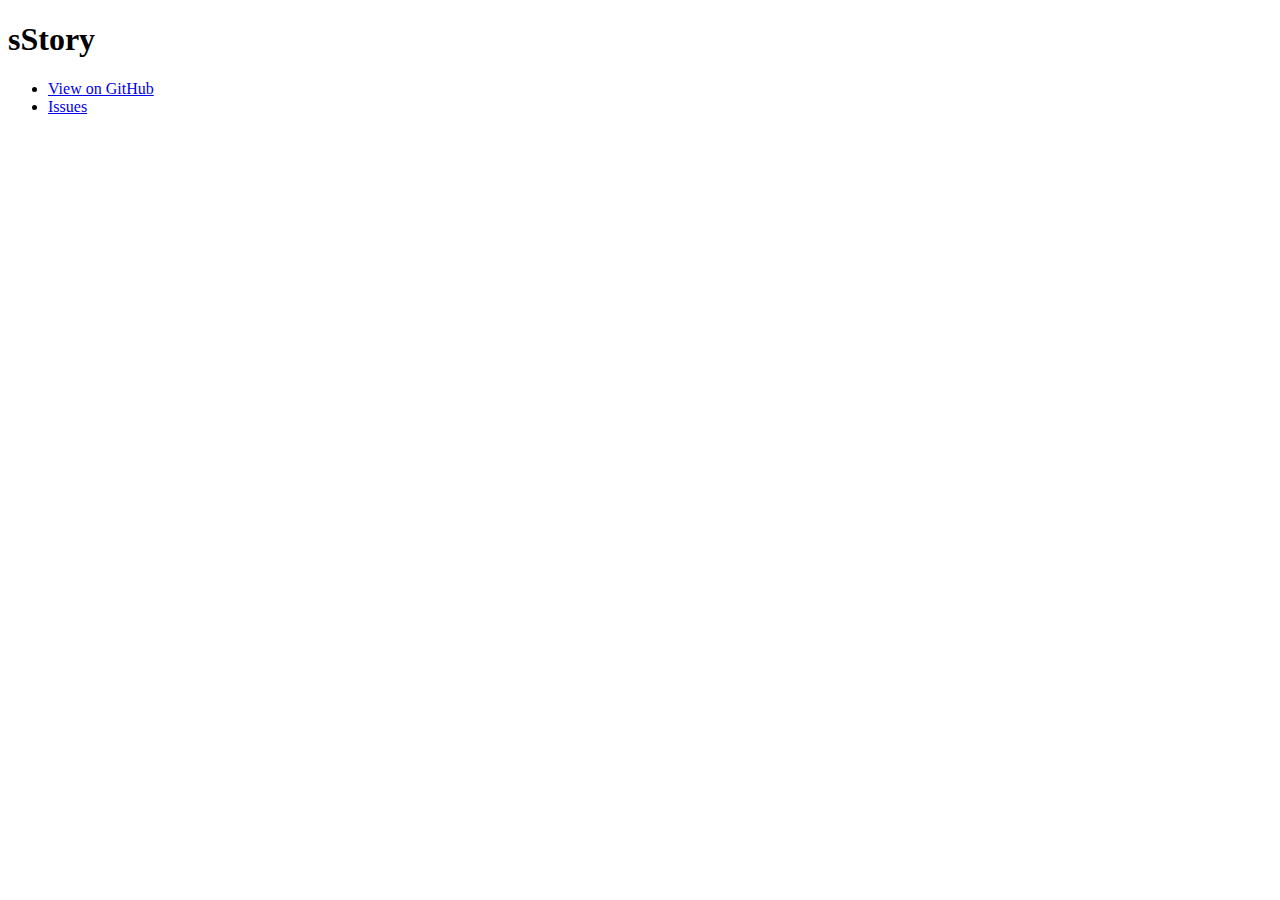
<file: documentation/index.html>
<!doctype html>
<html>
<head>
  <meta charset='utf-8'>
  <meta http-equiv="X-UA-Compatible" content="IE=edge,chrome=1">
  <meta name="viewport" content="width=device-width">

  <title>sStory</title>

  <!-- Flatdoc -->
  <script src="http://ajax.googleapis.com/ajax/libs/jquery/1.9.1/jquery.min.js"></script>
  <script src='http://rstacruz.github.io/flatdoc/v/0.8.0/legacy.js'></script>
  <script src='http://rstacruz.github.io/flatdoc/v/0.8.0/flatdoc.js'></script>

  <!-- Flatdoc theme -->
  <link  href='http://rstacruz.github.io/flatdoc/v/0.8.0/theme-white/style.css' rel='stylesheet'>
  <script src='http://rstacruz.github.io/flatdoc/v/0.8.0/theme-white/script.js'></script>

  <!-- Meta -->
  <meta content="sStory" property="og:title">
  <meta content="Helping make beautiful magazine-style mini-sites" name="description">

  <style type="text/css">
  img {

    max-width: 100%;
  }

  </style>

  <!-- Initializer -->
  <script>
    Flatdoc.run({
      fetcher: Flatdoc.file('../README.md')
    });
  </script>
</head>
<body role='flatdoc'>

  <div class='header'>
    <div class='left'>
      <h1>sStory</h1>
      <ul>
        <li><a href='https://github.com/ejfox/sStory'>View on GitHub</a></li>
        <li><a href='https://github.com/ejfox/sStory/issues'>Issues</a></li>
      </ul>
    </div>
    <div class='right'>
      <!-- GitHub buttons: see http://ghbtns.com -->
      <iframe src="http://ghbtns.com/github-btn.html?user=ejfox&amp;repo=sStory&amp;type=watch&amp;count=true" allowtransparency="true" frameborder="0" scrolling="0" width="110" height="20"></iframe>
    </div>
  </div>

  <div class='content-root'>
    <div class='menubar'>
      <div class='menu section' role='flatdoc-menu'></div>
    </div>
    <div role='flatdoc-content' class='content'></div>
  </div>

</body>
</html>
</file>
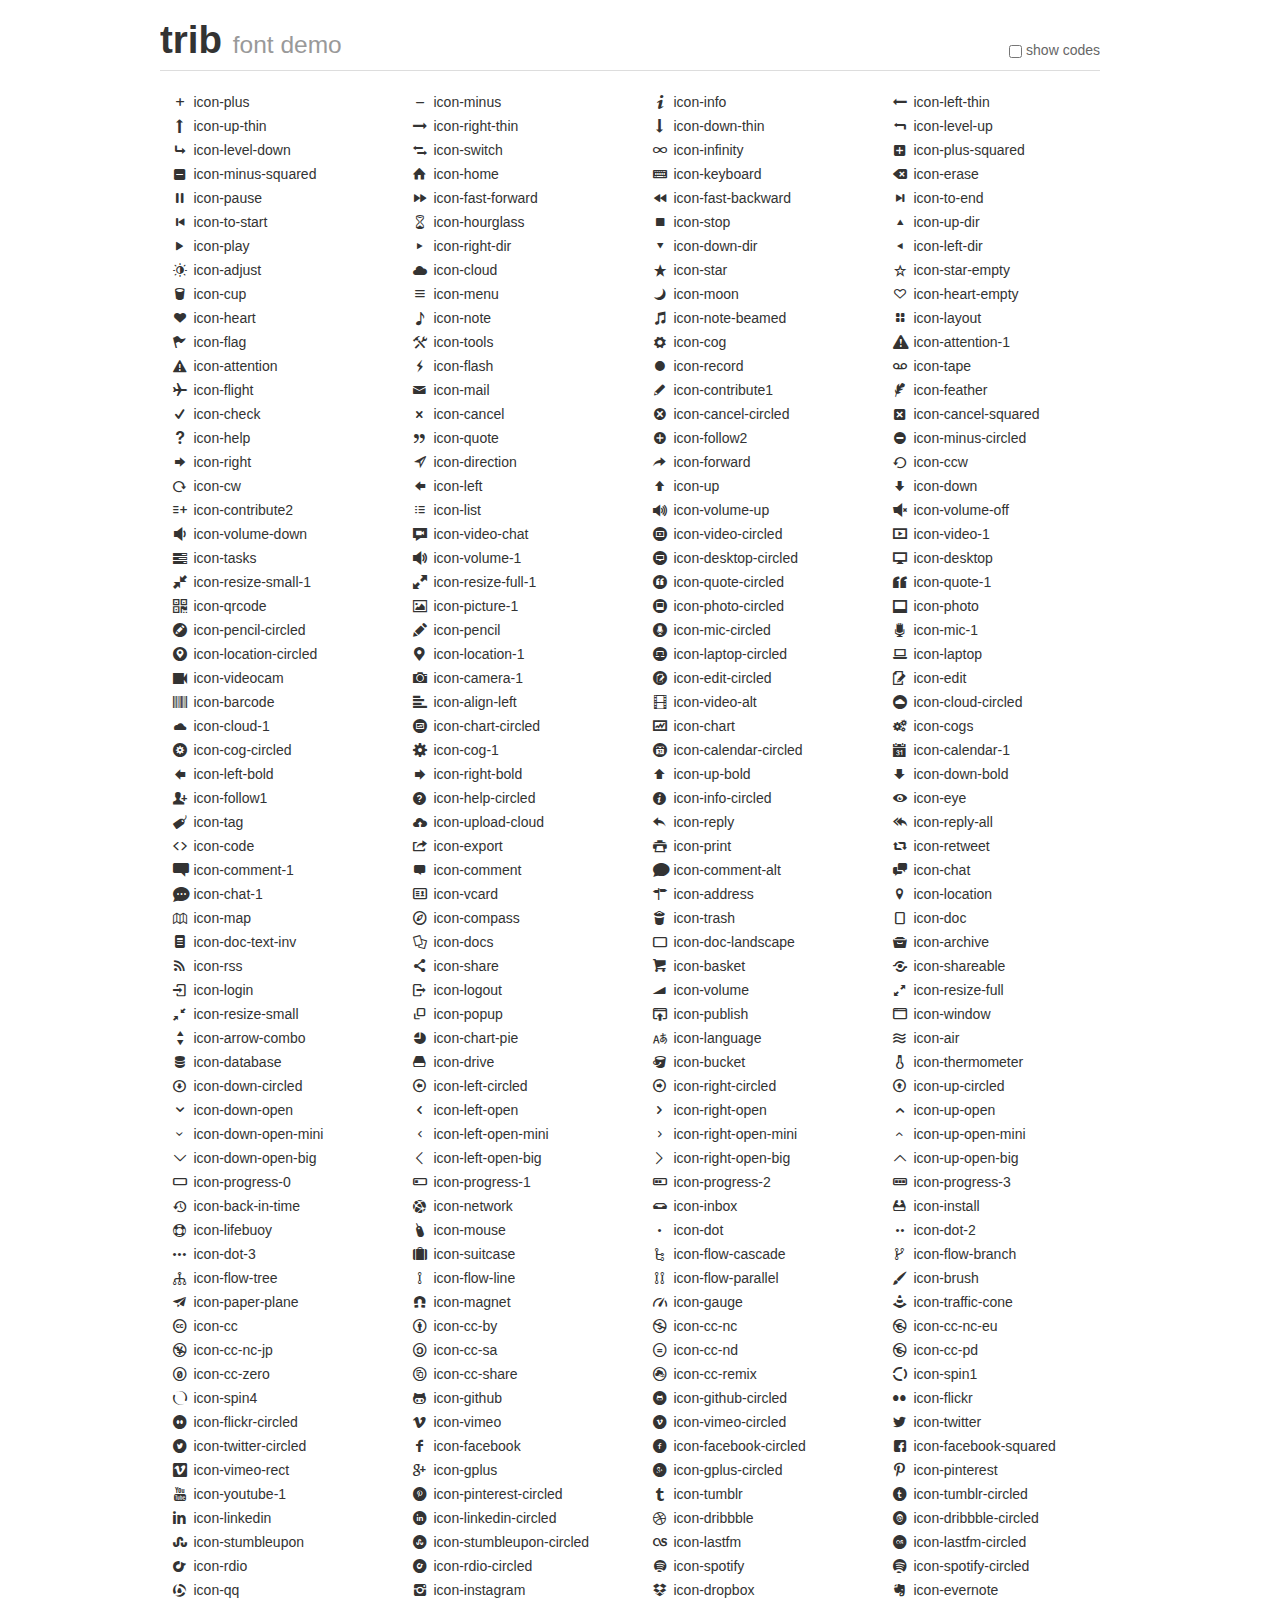
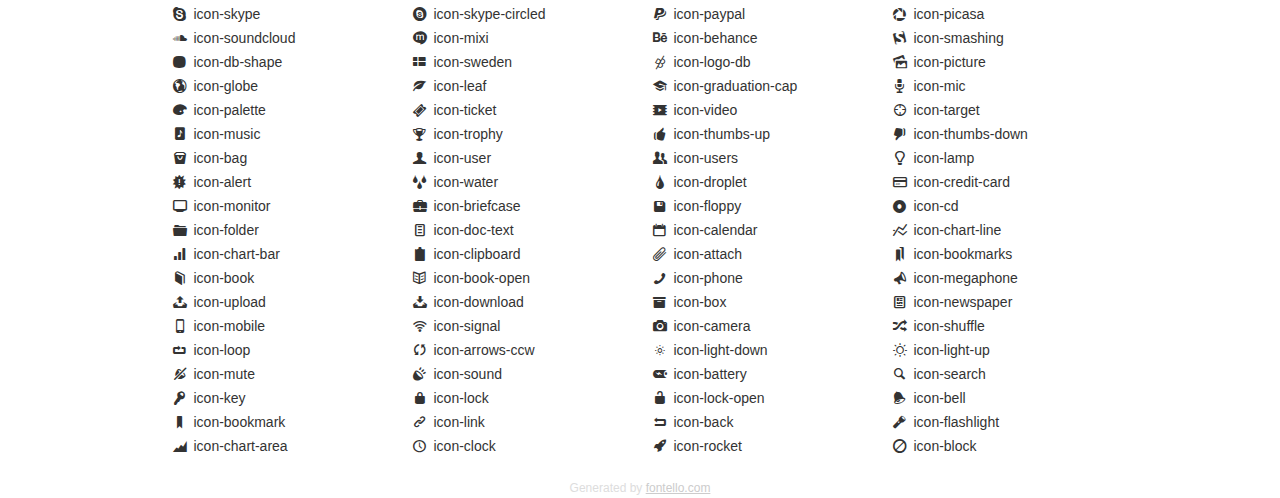
<file: demo.html>
<!DOCTYPE html>
<html>
  <head><!--[if lt IE 9]>
    <script src="http://html5shim.googlecode.com/svn/trunk/html5.js"></script><![endif]-->
    <meta charset="UTF-8"><style type="text/css">/*
 * Bootstrap v2.2.1
 *
 * Copyright 2012 Twitter, Inc
 * Licensed under the Apache License v2.0
 * http://www.apache.org/licenses/LICENSE-2.0
 *
 * Designed and built with all the love in the world @twitter by @mdo and @fat.
 */
.clearfix {
  *zoom: 1;
}
.clearfix:before,
.clearfix:after {
  display: table;
  content: "";
  line-height: 0;
}
.clearfix:after {
  clear: both;
}
html {
  font-size: 100%;
  -webkit-text-size-adjust: 100%;
  -ms-text-size-adjust: 100%;
}
a:focus {
  outline: thin dotted #333;
  outline: 5px auto -webkit-focus-ring-color;
  outline-offset: -2px;
}
a:hover,
a:active {
  outline: 0;
}
button,
input,
select,
textarea {
  margin: 0;
  font-size: 100%;
  vertical-align: middle;
}
button,
input {
  *overflow: visible;
  line-height: normal;
}
button::-moz-focus-inner,
input::-moz-focus-inner {
  padding: 0;
  border: 0;
}
body {
  margin: 0;
  font-family: "Helvetica Neue", Helvetica, Arial, sans-serif;
  font-size: 14px;
  line-height: 20px;
  color: #333;
  background-color: #fff;
}
a {
  color: #08c;
  text-decoration: none;
}
a:hover {
  color: #005580;
  text-decoration: underline;
}
.row {
  margin-left: -20px;
  *zoom: 1;
}
.row:before,
.row:after {
  display: table;
  content: "";
  line-height: 0;
}
.row:after {
  clear: both;
}
[class*="span"] {
  float: left;
  min-height: 1px;
  margin-left: 20px;
}
.container,
.navbar-static-top .container,
.navbar-fixed-top .container,
.navbar-fixed-bottom .container {
  width: 940px;
}
.span12 {
  width: 940px;
}
.span11 {
  width: 860px;
}
.span10 {
  width: 780px;
}
.span9 {
  width: 700px;
}
.span8 {
  width: 620px;
}
.span7 {
  width: 540px;
}
.span6 {
  width: 460px;
}
.span5 {
  width: 380px;
}
.span4 {
  width: 300px;
}
.span3 {
  width: 220px;
}
.span2 {
  width: 140px;
}
.span1 {
  width: 60px;
}
[class*="span"].pull-right,
.row-fluid [class*="span"].pull-right {
  float: right;
}
.container {
  margin-right: auto;
  margin-left: auto;
  *zoom: 1;
}
.container:before,
.container:after {
  display: table;
  content: "";
  line-height: 0;
}
.container:after {
  clear: both;
}
p {
  margin: 0 0 10px;
}
.lead {
  margin-bottom: 20px;
  font-size: 21px;
  font-weight: 200;
  line-height: 30px;
}
small {
  font-size: 85%;
}
h1 {
  margin: 10px 0;
  font-family: inherit;
  font-weight: bold;
  line-height: 20px;
  color: inherit;
  text-rendering: optimizelegibility;
}
h1 small {
  font-weight: normal;
  line-height: 1;
  color: #999;
}
h1 {
  line-height: 40px;
}
h1 {
  font-size: 38.5px;
}
h1 small {
  font-size: 24.5px;
}
body {
  margin-top: 90px;
}
.header {
  position: fixed;
  top: 0;
  left: 50%;
  margin-left: -480px;
  background-color: #fff;
  border-bottom: 1px solid #ddd;
  padding-top: 10px;
  z-index: 10;
}
.footer {
  color: #ddd;
  font-size: 12px;
  text-align: center;
  margin-top: 20px;
}
.footer a {
  color: #ccc;
  text-decoration: underline;
}
.the-icons {
  font-size: 14px;
  line-height: 24px;
}
.switch {
  position: absolute;
  right: 0;
  bottom: 10px;
  color: #666;
}
.switch input {
  margin-right: 0.3em;
}
.codesOn .i-name {
  display: none;
}
.codesOn .i-code {
  display: inline;
}
.i-code {
  display: none;
}
</style>
    <link rel="stylesheet" href="css/trib.css">
    <link rel="stylesheet" href="css/animation.css"><!--[if IE 7]>
    <link rel="stylesheet" href="css/trib-ie7.css"><![endif]-->
    <script>
      function toggleCodes(on) {
        var obj = document.getElementById('icons');
        
        if (on) {
          obj.className += ' codesOn';
        } else {
          obj.className = obj.className.replace(' codesOn', '');
        }
      }
      
    </script>
  </head>
  <body>
    <div class="container header">
      <h1>
        trib
         <small>font demo</small>
      </h1>
      <label class="switch">
        <input type="checkbox" onclick="toggleCodes(this.checked)">show codes
      </label>
    </div>
    <div id="icons" class="container">
      <div class="row">
        <div title="Code: 0x2b" class="the-icons span3"><i class="icon-plus"></i> <span class="i-name">icon-plus</span><span class="i-code">0x2b</span></div>
        <div title="Code: 0x2d" class="the-icons span3"><i class="icon-minus"></i> <span class="i-name">icon-minus</span><span class="i-code">0x2d</span></div>
        <div title="Code: 0x2139" class="the-icons span3"><i class="icon-info"></i> <span class="i-name">icon-info</span><span class="i-code">0x2139</span></div>
        <div title="Code: 0x2190" class="the-icons span3"><i class="icon-left-thin"></i> <span class="i-name">icon-left-thin</span><span class="i-code">0x2190</span></div>
      </div>
      <div class="row">
        <div title="Code: 0x2191" class="the-icons span3"><i class="icon-up-thin"></i> <span class="i-name">icon-up-thin</span><span class="i-code">0x2191</span></div>
        <div title="Code: 0x2192" class="the-icons span3"><i class="icon-right-thin"></i> <span class="i-name">icon-right-thin</span><span class="i-code">0x2192</span></div>
        <div title="Code: 0x2193" class="the-icons span3"><i class="icon-down-thin"></i> <span class="i-name">icon-down-thin</span><span class="i-code">0x2193</span></div>
        <div title="Code: 0x21b0" class="the-icons span3"><i class="icon-level-up"></i> <span class="i-name">icon-level-up</span><span class="i-code">0x21b0</span></div>
      </div>
      <div class="row">
        <div title="Code: 0x21b3" class="the-icons span3"><i class="icon-level-down"></i> <span class="i-name">icon-level-down</span><span class="i-code">0x21b3</span></div>
        <div title="Code: 0x21c6" class="the-icons span3"><i class="icon-switch"></i> <span class="i-name">icon-switch</span><span class="i-code">0x21c6</span></div>
        <div title="Code: 0x221e" class="the-icons span3"><i class="icon-infinity"></i> <span class="i-name">icon-infinity</span><span class="i-code">0x221e</span></div>
        <div title="Code: 0x229e" class="the-icons span3"><i class="icon-plus-squared"></i> <span class="i-name">icon-plus-squared</span><span class="i-code">0x229e</span></div>
      </div>
      <div class="row">
        <div title="Code: 0x229f" class="the-icons span3"><i class="icon-minus-squared"></i> <span class="i-name">icon-minus-squared</span><span class="i-code">0x229f</span></div>
        <div title="Code: 0x2302" class="the-icons span3"><i class="icon-home"></i> <span class="i-name">icon-home</span><span class="i-code">0x2302</span></div>
        <div title="Code: 0x2328" class="the-icons span3"><i class="icon-keyboard"></i> <span class="i-name">icon-keyboard</span><span class="i-code">0x2328</span></div>
        <div title="Code: 0x232b" class="the-icons span3"><i class="icon-erase"></i> <span class="i-name">icon-erase</span><span class="i-code">0x232b</span></div>
      </div>
      <div class="row">
        <div title="Code: 0x2389" class="the-icons span3"><i class="icon-pause"></i> <span class="i-name">icon-pause</span><span class="i-code">0x2389</span></div>
        <div title="Code: 0x23e9" class="the-icons span3"><i class="icon-fast-forward"></i> <span class="i-name">icon-fast-forward</span><span class="i-code">0x23e9</span></div>
        <div title="Code: 0x23ea" class="the-icons span3"><i class="icon-fast-backward"></i> <span class="i-name">icon-fast-backward</span><span class="i-code">0x23ea</span></div>
        <div title="Code: 0x23ed" class="the-icons span3"><i class="icon-to-end"></i> <span class="i-name">icon-to-end</span><span class="i-code">0x23ed</span></div>
      </div>
      <div class="row">
        <div title="Code: 0x23ee" class="the-icons span3"><i class="icon-to-start"></i> <span class="i-name">icon-to-start</span><span class="i-code">0x23ee</span></div>
        <div title="Code: 0x23f3" class="the-icons span3"><i class="icon-hourglass"></i> <span class="i-name">icon-hourglass</span><span class="i-code">0x23f3</span></div>
        <div title="Code: 0x25a0" class="the-icons span3"><i class="icon-stop"></i> <span class="i-name">icon-stop</span><span class="i-code">0x25a0</span></div>
        <div title="Code: 0x25b4" class="the-icons span3"><i class="icon-up-dir"></i> <span class="i-name">icon-up-dir</span><span class="i-code">0x25b4</span></div>
      </div>
      <div class="row">
        <div title="Code: 0x25b6" class="the-icons span3"><i class="icon-play"></i> <span class="i-name">icon-play</span><span class="i-code">0x25b6</span></div>
        <div title="Code: 0x25b8" class="the-icons span3"><i class="icon-right-dir"></i> <span class="i-name">icon-right-dir</span><span class="i-code">0x25b8</span></div>
        <div title="Code: 0x25be" class="the-icons span3"><i class="icon-down-dir"></i> <span class="i-name">icon-down-dir</span><span class="i-code">0x25be</span></div>
        <div title="Code: 0x25c2" class="the-icons span3"><i class="icon-left-dir"></i> <span class="i-name">icon-left-dir</span><span class="i-code">0x25c2</span></div>
      </div>
      <div class="row">
        <div title="Code: 0x25d1" class="the-icons span3"><i class="icon-adjust"></i> <span class="i-name">icon-adjust</span><span class="i-code">0x25d1</span></div>
        <div title="Code: 0x2601" class="the-icons span3"><i class="icon-cloud"></i> <span class="i-name">icon-cloud</span><span class="i-code">0x2601</span></div>
        <div title="Code: 0x2605" class="the-icons span3"><i class="icon-star"></i> <span class="i-name">icon-star</span><span class="i-code">0x2605</span></div>
        <div title="Code: 0x2606" class="the-icons span3"><i class="icon-star-empty"></i> <span class="i-name">icon-star-empty</span><span class="i-code">0x2606</span></div>
      </div>
      <div class="row">
        <div title="Code: 0x2615" class="the-icons span3"><i class="icon-cup"></i> <span class="i-name">icon-cup</span><span class="i-code">0x2615</span></div>
        <div title="Code: 0x2630" class="the-icons span3"><i class="icon-menu"></i> <span class="i-name">icon-menu</span><span class="i-code">0x2630</span></div>
        <div title="Code: 0x263d" class="the-icons span3"><i class="icon-moon"></i> <span class="i-name">icon-moon</span><span class="i-code">0x263d</span></div>
        <div title="Code: 0x2661" class="the-icons span3"><i class="icon-heart-empty"></i> <span class="i-name">icon-heart-empty</span><span class="i-code">0x2661</span></div>
      </div>
      <div class="row">
        <div title="Code: 0x2665" class="the-icons span3"><i class="icon-heart"></i> <span class="i-name">icon-heart</span><span class="i-code">0x2665</span></div>
        <div title="Code: 0x266a" class="the-icons span3"><i class="icon-note"></i> <span class="i-name">icon-note</span><span class="i-code">0x266a</span></div>
        <div title="Code: 0x266b" class="the-icons span3"><i class="icon-note-beamed"></i> <span class="i-name">icon-note-beamed</span><span class="i-code">0x266b</span></div>
        <div title="Code: 0x268f" class="the-icons span3"><i class="icon-layout"></i> <span class="i-name">icon-layout</span><span class="i-code">0x268f</span></div>
      </div>
      <div class="row">
        <div title="Code: 0x2691" class="the-icons span3"><i class="icon-flag"></i> <span class="i-name">icon-flag</span><span class="i-code">0x2691</span></div>
        <div title="Code: 0x2692" class="the-icons span3"><i class="icon-tools"></i> <span class="i-name">icon-tools</span><span class="i-code">0x2692</span></div>
        <div title="Code: 0x2699" class="the-icons span3"><i class="icon-cog"></i> <span class="i-name">icon-cog</span><span class="i-code">0x2699</span></div>
        <div title="Code: 0xe831" class="the-icons span3"><i class="icon-attention-1"></i> <span class="i-name">icon-attention-1</span><span class="i-code">0xe831</span></div>
      </div>
      <div class="row">
        <div title="Code: 0x26a0" class="the-icons span3"><i class="icon-attention"></i> <span class="i-name">icon-attention</span><span class="i-code">0x26a0</span></div>
        <div title="Code: 0x26a1" class="the-icons span3"><i class="icon-flash"></i> <span class="i-name">icon-flash</span><span class="i-code">0x26a1</span></div>
        <div title="Code: 0x26ab" class="the-icons span3"><i class="icon-record"></i> <span class="i-name">icon-record</span><span class="i-code">0x26ab</span></div>
        <div title="Code: 0x2707" class="the-icons span3"><i class="icon-tape"></i> <span class="i-name">icon-tape</span><span class="i-code">0x2707</span></div>
      </div>
      <div class="row">
        <div title="Code: 0x2708" class="the-icons span3"><i class="icon-flight"></i> <span class="i-name">icon-flight</span><span class="i-code">0x2708</span></div>
        <div title="Code: 0x2709" class="the-icons span3"><i class="icon-mail"></i> <span class="i-name">icon-mail</span><span class="i-code">0x2709</span></div>
        <div title="Code: 0x270e" class="the-icons span3"><i class="icon-contribute1"></i> <span class="i-name">icon-contribute1</span><span class="i-code">0x270e</span></div>
        <div title="Code: 0x2712" class="the-icons span3"><i class="icon-feather"></i> <span class="i-name">icon-feather</span><span class="i-code">0x2712</span></div>
      </div>
      <div class="row">
        <div title="Code: 0x2713" class="the-icons span3"><i class="icon-check"></i> <span class="i-name">icon-check</span><span class="i-code">0x2713</span></div>
        <div title="Code: 0x2715" class="the-icons span3"><i class="icon-cancel"></i> <span class="i-name">icon-cancel</span><span class="i-code">0x2715</span></div>
        <div title="Code: 0x2716" class="the-icons span3"><i class="icon-cancel-circled"></i> <span class="i-name">icon-cancel-circled</span><span class="i-code">0x2716</span></div>
        <div title="Code: 0x274e" class="the-icons span3"><i class="icon-cancel-squared"></i> <span class="i-name">icon-cancel-squared</span><span class="i-code">0x274e</span></div>
      </div>
      <div class="row">
        <div title="Code: 0x2753" class="the-icons span3"><i class="icon-help"></i> <span class="i-name">icon-help</span><span class="i-code">0x2753</span></div>
        <div title="Code: 0x275e" class="the-icons span3"><i class="icon-quote"></i> <span class="i-name">icon-quote</span><span class="i-code">0x275e</span></div>
        <div title="Code: 0x2795" class="the-icons span3"><i class="icon-follow2"></i> <span class="i-name">icon-follow2</span><span class="i-code">0x2795</span></div>
        <div title="Code: 0x2796" class="the-icons span3"><i class="icon-minus-circled"></i> <span class="i-name">icon-minus-circled</span><span class="i-code">0x2796</span></div>
      </div>
      <div class="row">
        <div title="Code: 0x27a1" class="the-icons span3"><i class="icon-right"></i> <span class="i-name">icon-right</span><span class="i-code">0x27a1</span></div>
        <div title="Code: 0x27a2" class="the-icons span3"><i class="icon-direction"></i> <span class="i-name">icon-direction</span><span class="i-code">0x27a2</span></div>
        <div title="Code: 0x27a6" class="the-icons span3"><i class="icon-forward"></i> <span class="i-name">icon-forward</span><span class="i-code">0x27a6</span></div>
        <div title="Code: 0x27f2" class="the-icons span3"><i class="icon-ccw"></i> <span class="i-name">icon-ccw</span><span class="i-code">0x27f2</span></div>
      </div>
      <div class="row">
        <div title="Code: 0x27f3" class="the-icons span3"><i class="icon-cw"></i> <span class="i-name">icon-cw</span><span class="i-code">0x27f3</span></div>
        <div title="Code: 0x2b05" class="the-icons span3"><i class="icon-left"></i> <span class="i-name">icon-left</span><span class="i-code">0x2b05</span></div>
        <div title="Code: 0x2b06" class="the-icons span3"><i class="icon-up"></i> <span class="i-name">icon-up</span><span class="i-code">0x2b06</span></div>
        <div title="Code: 0x2b07" class="the-icons span3"><i class="icon-down"></i> <span class="i-name">icon-down</span><span class="i-code">0x2b07</span></div>
      </div>
      <div class="row">
        <div title="Code: 0xe003" class="the-icons span3"><i class="icon-contribute2"></i> <span class="i-name">icon-contribute2</span><span class="i-code">0xe003</span></div>
        <div title="Code: 0xe005" class="the-icons span3"><i class="icon-list"></i> <span class="i-name">icon-list</span><span class="i-code">0xe005</span></div>
        <div title="Code: 0xe814" class="the-icons span3"><i class="icon-volume-up"></i> <span class="i-name">icon-volume-up</span><span class="i-code">0xe814</span></div>
        <div title="Code: 0xe815" class="the-icons span3"><i class="icon-volume-off"></i> <span class="i-name">icon-volume-off</span><span class="i-code">0xe815</span></div>
      </div>
      <div class="row">
        <div title="Code: 0xe812" class="the-icons span3"><i class="icon-volume-down"></i> <span class="i-name">icon-volume-down</span><span class="i-code">0xe812</span></div>
        <div title="Code: 0xe806" class="the-icons span3"><i class="icon-video-chat"></i> <span class="i-name">icon-video-chat</span><span class="i-code">0xe806</span></div>
        <div title="Code: 0xe803" class="the-icons span3"><i class="icon-video-circled"></i> <span class="i-name">icon-video-circled</span><span class="i-code">0xe803</span></div>
        <div title="Code: 0xe802" class="the-icons span3"><i class="icon-video-1"></i> <span class="i-name">icon-video-1</span><span class="i-code">0xe802</span></div>
      </div>
      <div class="row">
        <div title="Code: 0xe81a" class="the-icons span3"><i class="icon-tasks"></i> <span class="i-name">icon-tasks</span><span class="i-code">0xe81a</span></div>
        <div title="Code: 0xe813" class="the-icons span3"><i class="icon-volume-1"></i> <span class="i-name">icon-volume-1</span><span class="i-code">0xe813</span></div>
        <div title="Code: 0xe81e" class="the-icons span3"><i class="icon-desktop-circled"></i> <span class="i-name">icon-desktop-circled</span><span class="i-code">0xe81e</span></div>
        <div title="Code: 0xe81d" class="the-icons span3"><i class="icon-desktop"></i> <span class="i-name">icon-desktop</span><span class="i-code">0xe81d</span></div>
      </div>
      <div class="row">
        <div title="Code: 0xe81c" class="the-icons span3"><i class="icon-resize-small-1"></i> <span class="i-name">icon-resize-small-1</span><span class="i-code">0xe81c</span></div>
        <div title="Code: 0xe81b" class="the-icons span3"><i class="icon-resize-full-1"></i> <span class="i-name">icon-resize-full-1</span><span class="i-code">0xe81b</span></div>
        <div title="Code: 0xe811" class="the-icons span3"><i class="icon-quote-circled"></i> <span class="i-name">icon-quote-circled</span><span class="i-code">0xe811</span></div>
        <div title="Code: 0xe810" class="the-icons span3"><i class="icon-quote-1"></i> <span class="i-name">icon-quote-1</span><span class="i-code">0xe810</span></div>
      </div>
      <div class="row">
        <div title="Code: 0xe82b" class="the-icons span3"><i class="icon-qrcode"></i> <span class="i-name">icon-qrcode</span><span class="i-code">0xe82b</span></div>
        <div title="Code: 0xe807" class="the-icons span3"><i class="icon-picture-1"></i> <span class="i-name">icon-picture-1</span><span class="i-code">0xe807</span></div>
        <div title="Code: 0xe80a" class="the-icons span3"><i class="icon-photo-circled"></i> <span class="i-name">icon-photo-circled</span><span class="i-code">0xe80a</span></div>
        <div title="Code: 0xe809" class="the-icons span3"><i class="icon-photo"></i> <span class="i-name">icon-photo</span><span class="i-code">0xe809</span></div>
      </div>
      <div class="row">
        <div title="Code: 0xe80d" class="the-icons span3"><i class="icon-pencil-circled"></i> <span class="i-name">icon-pencil-circled</span><span class="i-code">0xe80d</span></div>
        <div title="Code: 0xe80c" class="the-icons span3"><i class="icon-pencil"></i> <span class="i-name">icon-pencil</span><span class="i-code">0xe80c</span></div>
        <div title="Code: 0xe817" class="the-icons span3"><i class="icon-mic-circled"></i> <span class="i-name">icon-mic-circled</span><span class="i-code">0xe817</span></div>
        <div title="Code: 0xe816" class="the-icons span3"><i class="icon-mic-1"></i> <span class="i-name">icon-mic-1</span><span class="i-code">0xe816</span></div>
      </div>
      <div class="row">
        <div title="Code: 0xe825" class="the-icons span3"><i class="icon-location-circled"></i> <span class="i-name">icon-location-circled</span><span class="i-code">0xe825</span></div>
        <div title="Code: 0xe824" class="the-icons span3"><i class="icon-location-1"></i> <span class="i-name">icon-location-1</span><span class="i-code">0xe824</span></div>
        <div title="Code: 0xe820" class="the-icons span3"><i class="icon-laptop-circled"></i> <span class="i-name">icon-laptop-circled</span><span class="i-code">0xe820</span></div>
        <div title="Code: 0xe81f" class="the-icons span3"><i class="icon-laptop"></i> <span class="i-name">icon-laptop</span><span class="i-code">0xe81f</span></div>
      </div>
      <div class="row">
        <div title="Code: 0xe805" class="the-icons span3"><i class="icon-videocam"></i> <span class="i-name">icon-videocam</span><span class="i-code">0xe805</span></div>
        <div title="Code: 0xe808" class="the-icons span3"><i class="icon-camera-1"></i> <span class="i-name">icon-camera-1</span><span class="i-code">0xe808</span></div>
        <div title="Code: 0xe80f" class="the-icons span3"><i class="icon-edit-circled"></i> <span class="i-name">icon-edit-circled</span><span class="i-code">0xe80f</span></div>
        <div title="Code: 0xe80e" class="the-icons span3"><i class="icon-edit"></i> <span class="i-name">icon-edit</span><span class="i-code">0xe80e</span></div>
      </div>
      <div class="row">
        <div title="Code: 0xe82c" class="the-icons span3"><i class="icon-barcode"></i> <span class="i-name">icon-barcode</span><span class="i-code">0xe82c</span></div>
        <div title="Code: 0xe80b" class="the-icons span3"><i class="icon-align-left"></i> <span class="i-name">icon-align-left</span><span class="i-code">0xe80b</span></div>
        <div title="Code: 0xe804" class="the-icons span3"><i class="icon-video-alt"></i> <span class="i-name">icon-video-alt</span><span class="i-code">0xe804</span></div>
        <div title="Code: 0xe828" class="the-icons span3"><i class="icon-cloud-circled"></i> <span class="i-name">icon-cloud-circled</span><span class="i-code">0xe828</span></div>
      </div>
      <div class="row">
        <div title="Code: 0xe829" class="the-icons span3"><i class="icon-cloud-1"></i> <span class="i-name">icon-cloud-1</span><span class="i-code">0xe829</span></div>
        <div title="Code: 0xe819" class="the-icons span3"><i class="icon-chart-circled"></i> <span class="i-name">icon-chart-circled</span><span class="i-code">0xe819</span></div>
        <div title="Code: 0xe818" class="the-icons span3"><i class="icon-chart"></i> <span class="i-name">icon-chart</span><span class="i-code">0xe818</span></div>
        <div title="Code: 0xe823" class="the-icons span3"><i class="icon-cogs"></i> <span class="i-name">icon-cogs</span><span class="i-code">0xe823</span></div>
      </div>
      <div class="row">
        <div title="Code: 0xe821" class="the-icons span3"><i class="icon-cog-circled"></i> <span class="i-name">icon-cog-circled</span><span class="i-code">0xe821</span></div>
        <div title="Code: 0xe822" class="the-icons span3"><i class="icon-cog-1"></i> <span class="i-name">icon-cog-1</span><span class="i-code">0xe822</span></div>
        <div title="Code: 0xe827" class="the-icons span3"><i class="icon-calendar-circled"></i> <span class="i-name">icon-calendar-circled</span><span class="i-code">0xe827</span></div>
        <div title="Code: 0xe826" class="the-icons span3"><i class="icon-calendar-1"></i> <span class="i-name">icon-calendar-1</span><span class="i-code">0xe826</span></div>
      </div>
      <div class="row">
        <div title="Code: 0xe4ad" class="the-icons span3"><i class="icon-left-bold"></i> <span class="i-name">icon-left-bold</span><span class="i-code">0xe4ad</span></div>
        <div title="Code: 0xe4ae" class="the-icons span3"><i class="icon-right-bold"></i> <span class="i-name">icon-right-bold</span><span class="i-code">0xe4ae</span></div>
        <div title="Code: 0xe4af" class="the-icons span3"><i class="icon-up-bold"></i> <span class="i-name">icon-up-bold</span><span class="i-code">0xe4af</span></div>
        <div title="Code: 0xe4b0" class="the-icons span3"><i class="icon-down-bold"></i> <span class="i-name">icon-down-bold</span><span class="i-code">0xe4b0</span></div>
      </div>
      <div class="row">
        <div title="Code: 0xe700" class="the-icons span3"><i class="icon-follow1"></i> <span class="i-name">icon-follow1</span><span class="i-code">0xe700</span></div>
        <div title="Code: 0xe704" class="the-icons span3"><i class="icon-help-circled"></i> <span class="i-name">icon-help-circled</span><span class="i-code">0xe704</span></div>
        <div title="Code: 0xe705" class="the-icons span3"><i class="icon-info-circled"></i> <span class="i-name">icon-info-circled</span><span class="i-code">0xe705</span></div>
        <div title="Code: 0xe70a" class="the-icons span3"><i class="icon-eye"></i> <span class="i-name">icon-eye</span><span class="i-code">0xe70a</span></div>
      </div>
      <div class="row">
        <div title="Code: 0xe70c" class="the-icons span3"><i class="icon-tag"></i> <span class="i-name">icon-tag</span><span class="i-code">0xe70c</span></div>
        <div title="Code: 0xe711" class="the-icons span3"><i class="icon-upload-cloud"></i> <span class="i-name">icon-upload-cloud</span><span class="i-code">0xe711</span></div>
        <div title="Code: 0xe712" class="the-icons span3"><i class="icon-reply"></i> <span class="i-name">icon-reply</span><span class="i-code">0xe712</span></div>
        <div title="Code: 0xe713" class="the-icons span3"><i class="icon-reply-all"></i> <span class="i-name">icon-reply-all</span><span class="i-code">0xe713</span></div>
      </div>
      <div class="row">
        <div title="Code: 0xe714" class="the-icons span3"><i class="icon-code"></i> <span class="i-name">icon-code</span><span class="i-code">0xe714</span></div>
        <div title="Code: 0xe715" class="the-icons span3"><i class="icon-export"></i> <span class="i-name">icon-export</span><span class="i-code">0xe715</span></div>
        <div title="Code: 0xe716" class="the-icons span3"><i class="icon-print"></i> <span class="i-name">icon-print</span><span class="i-code">0xe716</span></div>
        <div title="Code: 0xe717" class="the-icons span3"><i class="icon-retweet"></i> <span class="i-name">icon-retweet</span><span class="i-code">0xe717</span></div>
      </div>
      <div class="row">
        <div title="Code: 0xe82a" class="the-icons span3"><i class="icon-comment-1"></i> <span class="i-name">icon-comment-1</span><span class="i-code">0xe82a</span></div>
        <div title="Code: 0xe718" class="the-icons span3"><i class="icon-comment"></i> <span class="i-name">icon-comment</span><span class="i-code">0xe718</span></div>
        <div title="Code: 0xe82d" class="the-icons span3"><i class="icon-comment-alt"></i> <span class="i-name">icon-comment-alt</span><span class="i-code">0xe82d</span></div>
        <div title="Code: 0xe720" class="the-icons span3"><i class="icon-chat"></i> <span class="i-name">icon-chat</span><span class="i-code">0xe720</span></div>
      </div>
      <div class="row">
        <div title="Code: 0xe830" class="the-icons span3"><i class="icon-chat-1"></i> <span class="i-name">icon-chat-1</span><span class="i-code">0xe830</span></div>
        <div title="Code: 0xe722" class="the-icons span3"><i class="icon-vcard"></i> <span class="i-name">icon-vcard</span><span class="i-code">0xe722</span></div>
        <div title="Code: 0xe723" class="the-icons span3"><i class="icon-address"></i> <span class="i-name">icon-address</span><span class="i-code">0xe723</span></div>
        <div title="Code: 0xe724" class="the-icons span3"><i class="icon-location"></i> <span class="i-name">icon-location</span><span class="i-code">0xe724</span></div>
      </div>
      <div class="row">
        <div title="Code: 0xe727" class="the-icons span3"><i class="icon-map"></i> <span class="i-name">icon-map</span><span class="i-code">0xe727</span></div>
        <div title="Code: 0xe728" class="the-icons span3"><i class="icon-compass"></i> <span class="i-name">icon-compass</span><span class="i-code">0xe728</span></div>
        <div title="Code: 0xe729" class="the-icons span3"><i class="icon-trash"></i> <span class="i-name">icon-trash</span><span class="i-code">0xe729</span></div>
        <div title="Code: 0xe730" class="the-icons span3"><i class="icon-doc"></i> <span class="i-name">icon-doc</span><span class="i-code">0xe730</span></div>
      </div>
      <div class="row">
        <div title="Code: 0xe731" class="the-icons span3"><i class="icon-doc-text-inv"></i> <span class="i-name">icon-doc-text-inv</span><span class="i-code">0xe731</span></div>
        <div title="Code: 0xe736" class="the-icons span3"><i class="icon-docs"></i> <span class="i-name">icon-docs</span><span class="i-code">0xe736</span></div>
        <div title="Code: 0xe737" class="the-icons span3"><i class="icon-doc-landscape"></i> <span class="i-name">icon-doc-landscape</span><span class="i-code">0xe737</span></div>
        <div title="Code: 0xe738" class="the-icons span3"><i class="icon-archive"></i> <span class="i-name">icon-archive</span><span class="i-code">0xe738</span></div>
      </div>
      <div class="row">
        <div title="Code: 0xe73a" class="the-icons span3"><i class="icon-rss"></i> <span class="i-name">icon-rss</span><span class="i-code">0xe73a</span></div>
        <div title="Code: 0xe73c" class="the-icons span3"><i class="icon-share"></i> <span class="i-name">icon-share</span><span class="i-code">0xe73c</span></div>
        <div title="Code: 0xe73d" class="the-icons span3"><i class="icon-basket"></i> <span class="i-name">icon-basket</span><span class="i-code">0xe73d</span></div>
        <div title="Code: 0xe73e" class="the-icons span3"><i class="icon-shareable"></i> <span class="i-name">icon-shareable</span><span class="i-code">0xe73e</span></div>
      </div>
      <div class="row">
        <div title="Code: 0xe740" class="the-icons span3"><i class="icon-login"></i> <span class="i-name">icon-login</span><span class="i-code">0xe740</span></div>
        <div title="Code: 0xe741" class="the-icons span3"><i class="icon-logout"></i> <span class="i-name">icon-logout</span><span class="i-code">0xe741</span></div>
        <div title="Code: 0xe742" class="the-icons span3"><i class="icon-volume"></i> <span class="i-name">icon-volume</span><span class="i-code">0xe742</span></div>
        <div title="Code: 0xe744" class="the-icons span3"><i class="icon-resize-full"></i> <span class="i-name">icon-resize-full</span><span class="i-code">0xe744</span></div>
      </div>
      <div class="row">
        <div title="Code: 0xe746" class="the-icons span3"><i class="icon-resize-small"></i> <span class="i-name">icon-resize-small</span><span class="i-code">0xe746</span></div>
        <div title="Code: 0xe74c" class="the-icons span3"><i class="icon-popup"></i> <span class="i-name">icon-popup</span><span class="i-code">0xe74c</span></div>
        <div title="Code: 0xe74d" class="the-icons span3"><i class="icon-publish"></i> <span class="i-name">icon-publish</span><span class="i-code">0xe74d</span></div>
        <div title="Code: 0xe74e" class="the-icons span3"><i class="icon-window"></i> <span class="i-name">icon-window</span><span class="i-code">0xe74e</span></div>
      </div>
      <div class="row">
        <div title="Code: 0xe74f" class="the-icons span3"><i class="icon-arrow-combo"></i> <span class="i-name">icon-arrow-combo</span><span class="i-code">0xe74f</span></div>
        <div title="Code: 0xe751" class="the-icons span3"><i class="icon-chart-pie"></i> <span class="i-name">icon-chart-pie</span><span class="i-code">0xe751</span></div>
        <div title="Code: 0xe752" class="the-icons span3"><i class="icon-language"></i> <span class="i-name">icon-language</span><span class="i-code">0xe752</span></div>
        <div title="Code: 0xe753" class="the-icons span3"><i class="icon-air"></i> <span class="i-name">icon-air</span><span class="i-code">0xe753</span></div>
      </div>
      <div class="row">
        <div title="Code: 0xe754" class="the-icons span3"><i class="icon-database"></i> <span class="i-name">icon-database</span><span class="i-code">0xe754</span></div>
        <div title="Code: 0xe755" class="the-icons span3"><i class="icon-drive"></i> <span class="i-name">icon-drive</span><span class="i-code">0xe755</span></div>
        <div title="Code: 0xe756" class="the-icons span3"><i class="icon-bucket"></i> <span class="i-name">icon-bucket</span><span class="i-code">0xe756</span></div>
        <div title="Code: 0xe757" class="the-icons span3"><i class="icon-thermometer"></i> <span class="i-name">icon-thermometer</span><span class="i-code">0xe757</span></div>
      </div>
      <div class="row">
        <div title="Code: 0xe758" class="the-icons span3"><i class="icon-down-circled"></i> <span class="i-name">icon-down-circled</span><span class="i-code">0xe758</span></div>
        <div title="Code: 0xe759" class="the-icons span3"><i class="icon-left-circled"></i> <span class="i-name">icon-left-circled</span><span class="i-code">0xe759</span></div>
        <div title="Code: 0xe75a" class="the-icons span3"><i class="icon-right-circled"></i> <span class="i-name">icon-right-circled</span><span class="i-code">0xe75a</span></div>
        <div title="Code: 0xe75b" class="the-icons span3"><i class="icon-up-circled"></i> <span class="i-name">icon-up-circled</span><span class="i-code">0xe75b</span></div>
      </div>
      <div class="row">
        <div title="Code: 0xe75c" class="the-icons span3"><i class="icon-down-open"></i> <span class="i-name">icon-down-open</span><span class="i-code">0xe75c</span></div>
        <div title="Code: 0xe75d" class="the-icons span3"><i class="icon-left-open"></i> <span class="i-name">icon-left-open</span><span class="i-code">0xe75d</span></div>
        <div title="Code: 0xe75e" class="the-icons span3"><i class="icon-right-open"></i> <span class="i-name">icon-right-open</span><span class="i-code">0xe75e</span></div>
        <div title="Code: 0xe75f" class="the-icons span3"><i class="icon-up-open"></i> <span class="i-name">icon-up-open</span><span class="i-code">0xe75f</span></div>
      </div>
      <div class="row">
        <div title="Code: 0xe760" class="the-icons span3"><i class="icon-down-open-mini"></i> <span class="i-name">icon-down-open-mini</span><span class="i-code">0xe760</span></div>
        <div title="Code: 0xe761" class="the-icons span3"><i class="icon-left-open-mini"></i> <span class="i-name">icon-left-open-mini</span><span class="i-code">0xe761</span></div>
        <div title="Code: 0xe762" class="the-icons span3"><i class="icon-right-open-mini"></i> <span class="i-name">icon-right-open-mini</span><span class="i-code">0xe762</span></div>
        <div title="Code: 0xe763" class="the-icons span3"><i class="icon-up-open-mini"></i> <span class="i-name">icon-up-open-mini</span><span class="i-code">0xe763</span></div>
      </div>
      <div class="row">
        <div title="Code: 0xe764" class="the-icons span3"><i class="icon-down-open-big"></i> <span class="i-name">icon-down-open-big</span><span class="i-code">0xe764</span></div>
        <div title="Code: 0xe765" class="the-icons span3"><i class="icon-left-open-big"></i> <span class="i-name">icon-left-open-big</span><span class="i-code">0xe765</span></div>
        <div title="Code: 0xe766" class="the-icons span3"><i class="icon-right-open-big"></i> <span class="i-name">icon-right-open-big</span><span class="i-code">0xe766</span></div>
        <div title="Code: 0xe767" class="the-icons span3"><i class="icon-up-open-big"></i> <span class="i-name">icon-up-open-big</span><span class="i-code">0xe767</span></div>
      </div>
      <div class="row">
        <div title="Code: 0xe768" class="the-icons span3"><i class="icon-progress-0"></i> <span class="i-name">icon-progress-0</span><span class="i-code">0xe768</span></div>
        <div title="Code: 0xe769" class="the-icons span3"><i class="icon-progress-1"></i> <span class="i-name">icon-progress-1</span><span class="i-code">0xe769</span></div>
        <div title="Code: 0xe76a" class="the-icons span3"><i class="icon-progress-2"></i> <span class="i-name">icon-progress-2</span><span class="i-code">0xe76a</span></div>
        <div title="Code: 0xe76b" class="the-icons span3"><i class="icon-progress-3"></i> <span class="i-name">icon-progress-3</span><span class="i-code">0xe76b</span></div>
      </div>
      <div class="row">
        <div title="Code: 0xe771" class="the-icons span3"><i class="icon-back-in-time"></i> <span class="i-name">icon-back-in-time</span><span class="i-code">0xe771</span></div>
        <div title="Code: 0xe776" class="the-icons span3"><i class="icon-network"></i> <span class="i-name">icon-network</span><span class="i-code">0xe776</span></div>
        <div title="Code: 0xe777" class="the-icons span3"><i class="icon-inbox"></i> <span class="i-name">icon-inbox</span><span class="i-code">0xe777</span></div>
        <div title="Code: 0xe778" class="the-icons span3"><i class="icon-install"></i> <span class="i-name">icon-install</span><span class="i-code">0xe778</span></div>
      </div>
      <div class="row">
        <div title="Code: 0xe788" class="the-icons span3"><i class="icon-lifebuoy"></i> <span class="i-name">icon-lifebuoy</span><span class="i-code">0xe788</span></div>
        <div title="Code: 0xe789" class="the-icons span3"><i class="icon-mouse"></i> <span class="i-name">icon-mouse</span><span class="i-code">0xe789</span></div>
        <div title="Code: 0xe78b" class="the-icons span3"><i class="icon-dot"></i> <span class="i-name">icon-dot</span><span class="i-code">0xe78b</span></div>
        <div title="Code: 0xe78c" class="the-icons span3"><i class="icon-dot-2"></i> <span class="i-name">icon-dot-2</span><span class="i-code">0xe78c</span></div>
      </div>
      <div class="row">
        <div title="Code: 0xe78d" class="the-icons span3"><i class="icon-dot-3"></i> <span class="i-name">icon-dot-3</span><span class="i-code">0xe78d</span></div>
        <div title="Code: 0xe78e" class="the-icons span3"><i class="icon-suitcase"></i> <span class="i-name">icon-suitcase</span><span class="i-code">0xe78e</span></div>
        <div title="Code: 0xe790" class="the-icons span3"><i class="icon-flow-cascade"></i> <span class="i-name">icon-flow-cascade</span><span class="i-code">0xe790</span></div>
        <div title="Code: 0xe791" class="the-icons span3"><i class="icon-flow-branch"></i> <span class="i-name">icon-flow-branch</span><span class="i-code">0xe791</span></div>
      </div>
      <div class="row">
        <div title="Code: 0xe792" class="the-icons span3"><i class="icon-flow-tree"></i> <span class="i-name">icon-flow-tree</span><span class="i-code">0xe792</span></div>
        <div title="Code: 0xe793" class="the-icons span3"><i class="icon-flow-line"></i> <span class="i-name">icon-flow-line</span><span class="i-code">0xe793</span></div>
        <div title="Code: 0xe794" class="the-icons span3"><i class="icon-flow-parallel"></i> <span class="i-name">icon-flow-parallel</span><span class="i-code">0xe794</span></div>
        <div title="Code: 0xe79a" class="the-icons span3"><i class="icon-brush"></i> <span class="i-name">icon-brush</span><span class="i-code">0xe79a</span></div>
      </div>
      <div class="row">
        <div title="Code: 0xe79b" class="the-icons span3"><i class="icon-paper-plane"></i> <span class="i-name">icon-paper-plane</span><span class="i-code">0xe79b</span></div>
        <div title="Code: 0xe7a1" class="the-icons span3"><i class="icon-magnet"></i> <span class="i-name">icon-magnet</span><span class="i-code">0xe7a1</span></div>
        <div title="Code: 0xe7a2" class="the-icons span3"><i class="icon-gauge"></i> <span class="i-name">icon-gauge</span><span class="i-code">0xe7a2</span></div>
        <div title="Code: 0xe7a3" class="the-icons span3"><i class="icon-traffic-cone"></i> <span class="i-name">icon-traffic-cone</span><span class="i-code">0xe7a3</span></div>
      </div>
      <div class="row">
        <div title="Code: 0xe7a5" class="the-icons span3"><i class="icon-cc"></i> <span class="i-name">icon-cc</span><span class="i-code">0xe7a5</span></div>
        <div title="Code: 0xe7a6" class="the-icons span3"><i class="icon-cc-by"></i> <span class="i-name">icon-cc-by</span><span class="i-code">0xe7a6</span></div>
        <div title="Code: 0xe7a7" class="the-icons span3"><i class="icon-cc-nc"></i> <span class="i-name">icon-cc-nc</span><span class="i-code">0xe7a7</span></div>
        <div title="Code: 0xe7a8" class="the-icons span3"><i class="icon-cc-nc-eu"></i> <span class="i-name">icon-cc-nc-eu</span><span class="i-code">0xe7a8</span></div>
      </div>
      <div class="row">
        <div title="Code: 0xe7a9" class="the-icons span3"><i class="icon-cc-nc-jp"></i> <span class="i-name">icon-cc-nc-jp</span><span class="i-code">0xe7a9</span></div>
        <div title="Code: 0xe7aa" class="the-icons span3"><i class="icon-cc-sa"></i> <span class="i-name">icon-cc-sa</span><span class="i-code">0xe7aa</span></div>
        <div title="Code: 0xe7ab" class="the-icons span3"><i class="icon-cc-nd"></i> <span class="i-name">icon-cc-nd</span><span class="i-code">0xe7ab</span></div>
        <div title="Code: 0xe7ac" class="the-icons span3"><i class="icon-cc-pd"></i> <span class="i-name">icon-cc-pd</span><span class="i-code">0xe7ac</span></div>
      </div>
      <div class="row">
        <div title="Code: 0xe7ad" class="the-icons span3"><i class="icon-cc-zero"></i> <span class="i-name">icon-cc-zero</span><span class="i-code">0xe7ad</span></div>
        <div title="Code: 0xe7ae" class="the-icons span3"><i class="icon-cc-share"></i> <span class="i-name">icon-cc-share</span><span class="i-code">0xe7ae</span></div>
        <div title="Code: 0xe7af" class="the-icons span3"><i class="icon-cc-remix"></i> <span class="i-name">icon-cc-remix</span><span class="i-code">0xe7af</span></div>
        <div title="Code: 0xe800" class="the-icons span3"><i class="icon-spin1 animate-spin"></i> <span class="i-name">icon-spin1</span><span class="i-code">0xe800</span></div>
      </div>
      <div class="row">
        <div title="Code: 0xe801" class="the-icons span3"><i class="icon-spin4 animate-spin"></i> <span class="i-name">icon-spin4</span><span class="i-code">0xe801</span></div>
        <div title="Code: 0xf300" class="the-icons span3"><i class="icon-github"></i> <span class="i-name">icon-github</span><span class="i-code">0xf300</span></div>
        <div title="Code: 0xf301" class="the-icons span3"><i class="icon-github-circled"></i> <span class="i-name">icon-github-circled</span><span class="i-code">0xf301</span></div>
        <div title="Code: 0xf303" class="the-icons span3"><i class="icon-flickr"></i> <span class="i-name">icon-flickr</span><span class="i-code">0xf303</span></div>
      </div>
      <div class="row">
        <div title="Code: 0xf304" class="the-icons span3"><i class="icon-flickr-circled"></i> <span class="i-name">icon-flickr-circled</span><span class="i-code">0xf304</span></div>
        <div title="Code: 0xf306" class="the-icons span3"><i class="icon-vimeo"></i> <span class="i-name">icon-vimeo</span><span class="i-code">0xf306</span></div>
        <div title="Code: 0xf307" class="the-icons span3"><i class="icon-vimeo-circled"></i> <span class="i-name">icon-vimeo-circled</span><span class="i-code">0xf307</span></div>
        <div title="Code: 0xf309" class="the-icons span3"><i class="icon-twitter"></i> <span class="i-name">icon-twitter</span><span class="i-code">0xf309</span></div>
      </div>
      <div class="row">
        <div title="Code: 0xf30a" class="the-icons span3"><i class="icon-twitter-circled"></i> <span class="i-name">icon-twitter-circled</span><span class="i-code">0xf30a</span></div>
        <div title="Code: 0xf30c" class="the-icons span3"><i class="icon-facebook"></i> <span class="i-name">icon-facebook</span><span class="i-code">0xf30c</span></div>
        <div title="Code: 0xf30d" class="the-icons span3"><i class="icon-facebook-circled"></i> <span class="i-name">icon-facebook-circled</span><span class="i-code">0xf30d</span></div>
        <div title="Code: 0xf30e" class="the-icons span3"><i class="icon-facebook-squared"></i> <span class="i-name">icon-facebook-squared</span><span class="i-code">0xf30e</span></div>
      </div>
      <div class="row">
        <div title="Code: 0xe82f" class="the-icons span3"><i class="icon-vimeo-rect"></i> <span class="i-name">icon-vimeo-rect</span><span class="i-code">0xe82f</span></div>
        <div title="Code: 0xf30f" class="the-icons span3"><i class="icon-gplus"></i> <span class="i-name">icon-gplus</span><span class="i-code">0xf30f</span></div>
        <div title="Code: 0xf310" class="the-icons span3"><i class="icon-gplus-circled"></i> <span class="i-name">icon-gplus-circled</span><span class="i-code">0xf310</span></div>
        <div title="Code: 0xf312" class="the-icons span3"><i class="icon-pinterest"></i> <span class="i-name">icon-pinterest</span><span class="i-code">0xf312</span></div>
      </div>
      <div class="row">
        <div title="Code: 0xe82e" class="the-icons span3"><i class="icon-youtube-1"></i> <span class="i-name">icon-youtube-1</span><span class="i-code">0xe82e</span></div>
        <div title="Code: 0xf313" class="the-icons span3"><i class="icon-pinterest-circled"></i> <span class="i-name">icon-pinterest-circled</span><span class="i-code">0xf313</span></div>
        <div title="Code: 0xf315" class="the-icons span3"><i class="icon-tumblr"></i> <span class="i-name">icon-tumblr</span><span class="i-code">0xf315</span></div>
        <div title="Code: 0xf316" class="the-icons span3"><i class="icon-tumblr-circled"></i> <span class="i-name">icon-tumblr-circled</span><span class="i-code">0xf316</span></div>
      </div>
      <div class="row">
        <div title="Code: 0xf318" class="the-icons span3"><i class="icon-linkedin"></i> <span class="i-name">icon-linkedin</span><span class="i-code">0xf318</span></div>
        <div title="Code: 0xf319" class="the-icons span3"><i class="icon-linkedin-circled"></i> <span class="i-name">icon-linkedin-circled</span><span class="i-code">0xf319</span></div>
        <div title="Code: 0xf31b" class="the-icons span3"><i class="icon-dribbble"></i> <span class="i-name">icon-dribbble</span><span class="i-code">0xf31b</span></div>
        <div title="Code: 0xf31c" class="the-icons span3"><i class="icon-dribbble-circled"></i> <span class="i-name">icon-dribbble-circled</span><span class="i-code">0xf31c</span></div>
      </div>
      <div class="row">
        <div title="Code: 0xf31e" class="the-icons span3"><i class="icon-stumbleupon"></i> <span class="i-name">icon-stumbleupon</span><span class="i-code">0xf31e</span></div>
        <div title="Code: 0xf31f" class="the-icons span3"><i class="icon-stumbleupon-circled"></i> <span class="i-name">icon-stumbleupon-circled</span><span class="i-code">0xf31f</span></div>
        <div title="Code: 0xf321" class="the-icons span3"><i class="icon-lastfm"></i> <span class="i-name">icon-lastfm</span><span class="i-code">0xf321</span></div>
        <div title="Code: 0xf322" class="the-icons span3"><i class="icon-lastfm-circled"></i> <span class="i-name">icon-lastfm-circled</span><span class="i-code">0xf322</span></div>
      </div>
      <div class="row">
        <div title="Code: 0xf324" class="the-icons span3"><i class="icon-rdio"></i> <span class="i-name">icon-rdio</span><span class="i-code">0xf324</span></div>
        <div title="Code: 0xf325" class="the-icons span3"><i class="icon-rdio-circled"></i> <span class="i-name">icon-rdio-circled</span><span class="i-code">0xf325</span></div>
        <div title="Code: 0xf327" class="the-icons span3"><i class="icon-spotify"></i> <span class="i-name">icon-spotify</span><span class="i-code">0xf327</span></div>
        <div title="Code: 0xf328" class="the-icons span3"><i class="icon-spotify-circled"></i> <span class="i-name">icon-spotify-circled</span><span class="i-code">0xf328</span></div>
      </div>
      <div class="row">
        <div title="Code: 0xf32a" class="the-icons span3"><i class="icon-qq"></i> <span class="i-name">icon-qq</span><span class="i-code">0xf32a</span></div>
        <div title="Code: 0xf32d" class="the-icons span3"><i class="icon-instagram"></i> <span class="i-name">icon-instagram</span><span class="i-code">0xf32d</span></div>
        <div title="Code: 0xf330" class="the-icons span3"><i class="icon-dropbox"></i> <span class="i-name">icon-dropbox</span><span class="i-code">0xf330</span></div>
        <div title="Code: 0xf333" class="the-icons span3"><i class="icon-evernote"></i> <span class="i-name">icon-evernote</span><span class="i-code">0xf333</span></div>
      </div>
      <div class="row">
        <div title="Code: 0xf339" class="the-icons span3"><i class="icon-skype"></i> <span class="i-name">icon-skype</span><span class="i-code">0xf339</span></div>
        <div title="Code: 0xf33a" class="the-icons span3"><i class="icon-skype-circled"></i> <span class="i-name">icon-skype-circled</span><span class="i-code">0xf33a</span></div>
        <div title="Code: 0xf342" class="the-icons span3"><i class="icon-paypal"></i> <span class="i-name">icon-paypal</span><span class="i-code">0xf342</span></div>
        <div title="Code: 0xf345" class="the-icons span3"><i class="icon-picasa"></i> <span class="i-name">icon-picasa</span><span class="i-code">0xf345</span></div>
      </div>
      <div class="row">
        <div title="Code: 0xf348" class="the-icons span3"><i class="icon-soundcloud"></i> <span class="i-name">icon-soundcloud</span><span class="i-code">0xf348</span></div>
        <div title="Code: 0xf34b" class="the-icons span3"><i class="icon-mixi"></i> <span class="i-name">icon-mixi</span><span class="i-code">0xf34b</span></div>
        <div title="Code: 0xf34e" class="the-icons span3"><i class="icon-behance"></i> <span class="i-name">icon-behance</span><span class="i-code">0xf34e</span></div>
        <div title="Code: 0xf357" class="the-icons span3"><i class="icon-smashing"></i> <span class="i-name">icon-smashing</span><span class="i-code">0xf357</span></div>
      </div>
      <div class="row">
        <div title="Code: 0xf600" class="the-icons span3"><i class="icon-db-shape"></i> <span class="i-name">icon-db-shape</span><span class="i-code">0xf600</span></div>
        <div title="Code: 0xf601" class="the-icons span3"><i class="icon-sweden"></i> <span class="i-name">icon-sweden</span><span class="i-code">0xf601</span></div>
        <div title="Code: 0xf603" class="the-icons span3"><i class="icon-logo-db"></i> <span class="i-name">icon-logo-db</span><span class="i-code">0xf603</span></div>
        <div title="Code: 0x1f304" class="the-icons span3"><i class="icon-picture"></i> <span class="i-name">icon-picture</span><span class="i-code">0x1f304</span></div>
      </div>
      <div class="row">
        <div title="Code: 0x1f30e" class="the-icons span3"><i class="icon-globe"></i> <span class="i-name">icon-globe</span><span class="i-code">0x1f30e</span></div>
        <div title="Code: 0x1f342" class="the-icons span3"><i class="icon-leaf"></i> <span class="i-name">icon-leaf</span><span class="i-code">0x1f342</span></div>
        <div title="Code: 0x1f393" class="the-icons span3"><i class="icon-graduation-cap"></i> <span class="i-name">icon-graduation-cap</span><span class="i-code">0x1f393</span></div>
        <div title="Code: 0x1f3a4" class="the-icons span3"><i class="icon-mic"></i> <span class="i-name">icon-mic</span><span class="i-code">0x1f3a4</span></div>
      </div>
      <div class="row">
        <div title="Code: 0x1f3a8" class="the-icons span3"><i class="icon-palette"></i> <span class="i-name">icon-palette</span><span class="i-code">0x1f3a8</span></div>
        <div title="Code: 0x1f3ab" class="the-icons span3"><i class="icon-ticket"></i> <span class="i-name">icon-ticket</span><span class="i-code">0x1f3ab</span></div>
        <div title="Code: 0x1f3ac" class="the-icons span3"><i class="icon-video"></i> <span class="i-name">icon-video</span><span class="i-code">0x1f3ac</span></div>
        <div title="Code: 0x1f3af" class="the-icons span3"><i class="icon-target"></i> <span class="i-name">icon-target</span><span class="i-code">0x1f3af</span></div>
      </div>
      <div class="row">
        <div title="Code: 0x1f3b5" class="the-icons span3"><i class="icon-music"></i> <span class="i-name">icon-music</span><span class="i-code">0x1f3b5</span></div>
        <div title="Code: 0x1f3c6" class="the-icons span3"><i class="icon-trophy"></i> <span class="i-name">icon-trophy</span><span class="i-code">0x1f3c6</span></div>
        <div title="Code: 0x1f44d" class="the-icons span3"><i class="icon-thumbs-up"></i> <span class="i-name">icon-thumbs-up</span><span class="i-code">0x1f44d</span></div>
        <div title="Code: 0x1f44e" class="the-icons span3"><i class="icon-thumbs-down"></i> <span class="i-name">icon-thumbs-down</span><span class="i-code">0x1f44e</span></div>
      </div>
      <div class="row">
        <div title="Code: 0x1f45c" class="the-icons span3"><i class="icon-bag"></i> <span class="i-name">icon-bag</span><span class="i-code">0x1f45c</span></div>
        <div title="Code: 0x1f464" class="the-icons span3"><i class="icon-user"></i> <span class="i-name">icon-user</span><span class="i-code">0x1f464</span></div>
        <div title="Code: 0x1f465" class="the-icons span3"><i class="icon-users"></i> <span class="i-name">icon-users</span><span class="i-code">0x1f465</span></div>
        <div title="Code: 0x1f4a1" class="the-icons span3"><i class="icon-lamp"></i> <span class="i-name">icon-lamp</span><span class="i-code">0x1f4a1</span></div>
      </div>
      <div class="row">
        <div title="Code: 0x1f4a5" class="the-icons span3"><i class="icon-alert"></i> <span class="i-name">icon-alert</span><span class="i-code">0x1f4a5</span></div>
        <div title="Code: 0x1f4a6" class="the-icons span3"><i class="icon-water"></i> <span class="i-name">icon-water</span><span class="i-code">0x1f4a6</span></div>
        <div title="Code: 0x1f4a7" class="the-icons span3"><i class="icon-droplet"></i> <span class="i-name">icon-droplet</span><span class="i-code">0x1f4a7</span></div>
        <div title="Code: 0x1f4b3" class="the-icons span3"><i class="icon-credit-card"></i> <span class="i-name">icon-credit-card</span><span class="i-code">0x1f4b3</span></div>
      </div>
      <div class="row">
        <div title="Code: 0x1f4bb" class="the-icons span3"><i class="icon-monitor"></i> <span class="i-name">icon-monitor</span><span class="i-code">0x1f4bb</span></div>
        <div title="Code: 0x1f4bc" class="the-icons span3"><i class="icon-briefcase"></i> <span class="i-name">icon-briefcase</span><span class="i-code">0x1f4bc</span></div>
        <div title="Code: 0x1f4be" class="the-icons span3"><i class="icon-floppy"></i> <span class="i-name">icon-floppy</span><span class="i-code">0x1f4be</span></div>
        <div title="Code: 0x1f4bf" class="the-icons span3"><i class="icon-cd"></i> <span class="i-name">icon-cd</span><span class="i-code">0x1f4bf</span></div>
      </div>
      <div class="row">
        <div title="Code: 0x1f4c1" class="the-icons span3"><i class="icon-folder"></i> <span class="i-name">icon-folder</span><span class="i-code">0x1f4c1</span></div>
        <div title="Code: 0x1f4c4" class="the-icons span3"><i class="icon-doc-text"></i> <span class="i-name">icon-doc-text</span><span class="i-code">0x1f4c4</span></div>
        <div title="Code: 0x1f4c5" class="the-icons span3"><i class="icon-calendar"></i> <span class="i-name">icon-calendar</span><span class="i-code">0x1f4c5</span></div>
        <div title="Code: 0x1f4c8" class="the-icons span3"><i class="icon-chart-line"></i> <span class="i-name">icon-chart-line</span><span class="i-code">0x1f4c8</span></div>
      </div>
      <div class="row">
        <div title="Code: 0x1f4ca" class="the-icons span3"><i class="icon-chart-bar"></i> <span class="i-name">icon-chart-bar</span><span class="i-code">0x1f4ca</span></div>
        <div title="Code: 0x1f4cb" class="the-icons span3"><i class="icon-clipboard"></i> <span class="i-name">icon-clipboard</span><span class="i-code">0x1f4cb</span></div>
        <div title="Code: 0x1f4ce" class="the-icons span3"><i class="icon-attach"></i> <span class="i-name">icon-attach</span><span class="i-code">0x1f4ce</span></div>
        <div title="Code: 0x1f4d1" class="the-icons span3"><i class="icon-bookmarks"></i> <span class="i-name">icon-bookmarks</span><span class="i-code">0x1f4d1</span></div>
      </div>
      <div class="row">
        <div title="Code: 0x1f4d5" class="the-icons span3"><i class="icon-book"></i> <span class="i-name">icon-book</span><span class="i-code">0x1f4d5</span></div>
        <div title="Code: 0x1f4d6" class="the-icons span3"><i class="icon-book-open"></i> <span class="i-name">icon-book-open</span><span class="i-code">0x1f4d6</span></div>
        <div title="Code: 0x1f4de" class="the-icons span3"><i class="icon-phone"></i> <span class="i-name">icon-phone</span><span class="i-code">0x1f4de</span></div>
        <div title="Code: 0x1f4e3" class="the-icons span3"><i class="icon-megaphone"></i> <span class="i-name">icon-megaphone</span><span class="i-code">0x1f4e3</span></div>
      </div>
      <div class="row">
        <div title="Code: 0x1f4e4" class="the-icons span3"><i class="icon-upload"></i> <span class="i-name">icon-upload</span><span class="i-code">0x1f4e4</span></div>
        <div title="Code: 0x1f4e5" class="the-icons span3"><i class="icon-download"></i> <span class="i-name">icon-download</span><span class="i-code">0x1f4e5</span></div>
        <div title="Code: 0x1f4e6" class="the-icons span3"><i class="icon-box"></i> <span class="i-name">icon-box</span><span class="i-code">0x1f4e6</span></div>
        <div title="Code: 0x1f4f0" class="the-icons span3"><i class="icon-newspaper"></i> <span class="i-name">icon-newspaper</span><span class="i-code">0x1f4f0</span></div>
      </div>
      <div class="row">
        <div title="Code: 0x1f4f1" class="the-icons span3"><i class="icon-mobile"></i> <span class="i-name">icon-mobile</span><span class="i-code">0x1f4f1</span></div>
        <div title="Code: 0x1f4f6" class="the-icons span3"><i class="icon-signal"></i> <span class="i-name">icon-signal</span><span class="i-code">0x1f4f6</span></div>
        <div title="Code: 0x1f4f7" class="the-icons span3"><i class="icon-camera"></i> <span class="i-name">icon-camera</span><span class="i-code">0x1f4f7</span></div>
        <div title="Code: 0x1f500" class="the-icons span3"><i class="icon-shuffle"></i> <span class="i-name">icon-shuffle</span><span class="i-code">0x1f500</span></div>
      </div>
      <div class="row">
        <div title="Code: 0x1f501" class="the-icons span3"><i class="icon-loop"></i> <span class="i-name">icon-loop</span><span class="i-code">0x1f501</span></div>
        <div title="Code: 0x1f504" class="the-icons span3"><i class="icon-arrows-ccw"></i> <span class="i-name">icon-arrows-ccw</span><span class="i-code">0x1f504</span></div>
        <div title="Code: 0x1f505" class="the-icons span3"><i class="icon-light-down"></i> <span class="i-name">icon-light-down</span><span class="i-code">0x1f505</span></div>
        <div title="Code: 0x1f506" class="the-icons span3"><i class="icon-light-up"></i> <span class="i-name">icon-light-up</span><span class="i-code">0x1f506</span></div>
      </div>
      <div class="row">
        <div title="Code: 0x1f507" class="the-icons span3"><i class="icon-mute"></i> <span class="i-name">icon-mute</span><span class="i-code">0x1f507</span></div>
        <div title="Code: 0x1f50a" class="the-icons span3"><i class="icon-sound"></i> <span class="i-name">icon-sound</span><span class="i-code">0x1f50a</span></div>
        <div title="Code: 0x1f50b" class="the-icons span3"><i class="icon-battery"></i> <span class="i-name">icon-battery</span><span class="i-code">0x1f50b</span></div>
        <div title="Code: 0x1f50d" class="the-icons span3"><i class="icon-search"></i> <span class="i-name">icon-search</span><span class="i-code">0x1f50d</span></div>
      </div>
      <div class="row">
        <div title="Code: 0x1f511" class="the-icons span3"><i class="icon-key"></i> <span class="i-name">icon-key</span><span class="i-code">0x1f511</span></div>
        <div title="Code: 0x1f512" class="the-icons span3"><i class="icon-lock"></i> <span class="i-name">icon-lock</span><span class="i-code">0x1f512</span></div>
        <div title="Code: 0x1f513" class="the-icons span3"><i class="icon-lock-open"></i> <span class="i-name">icon-lock-open</span><span class="i-code">0x1f513</span></div>
        <div title="Code: 0x1f514" class="the-icons span3"><i class="icon-bell"></i> <span class="i-name">icon-bell</span><span class="i-code">0x1f514</span></div>
      </div>
      <div class="row">
        <div title="Code: 0x1f516" class="the-icons span3"><i class="icon-bookmark"></i> <span class="i-name">icon-bookmark</span><span class="i-code">0x1f516</span></div>
        <div title="Code: 0x1f517" class="the-icons span3"><i class="icon-link"></i> <span class="i-name">icon-link</span><span class="i-code">0x1f517</span></div>
        <div title="Code: 0x1f519" class="the-icons span3"><i class="icon-back"></i> <span class="i-name">icon-back</span><span class="i-code">0x1f519</span></div>
        <div title="Code: 0x1f526" class="the-icons span3"><i class="icon-flashlight"></i> <span class="i-name">icon-flashlight</span><span class="i-code">0x1f526</span></div>
      </div>
      <div class="row">
        <div title="Code: 0x1f53e" class="the-icons span3"><i class="icon-chart-area"></i> <span class="i-name">icon-chart-area</span><span class="i-code">0x1f53e</span></div>
        <div title="Code: 0x1f554" class="the-icons span3"><i class="icon-clock"></i> <span class="i-name">icon-clock</span><span class="i-code">0x1f554</span></div>
        <div title="Code: 0x1f680" class="the-icons span3"><i class="icon-rocket"></i> <span class="i-name">icon-rocket</span><span class="i-code">0x1f680</span></div>
        <div title="Code: 0x1f6ab" class="the-icons span3"><i class="icon-block"></i> <span class="i-name">icon-block</span><span class="i-code">0x1f6ab</span></div>
      </div>
    </div>
    <div class="container footer">Generated by <a href="http://fontello.com">fontello.com</a></div>
  </body>
</html>
</file>
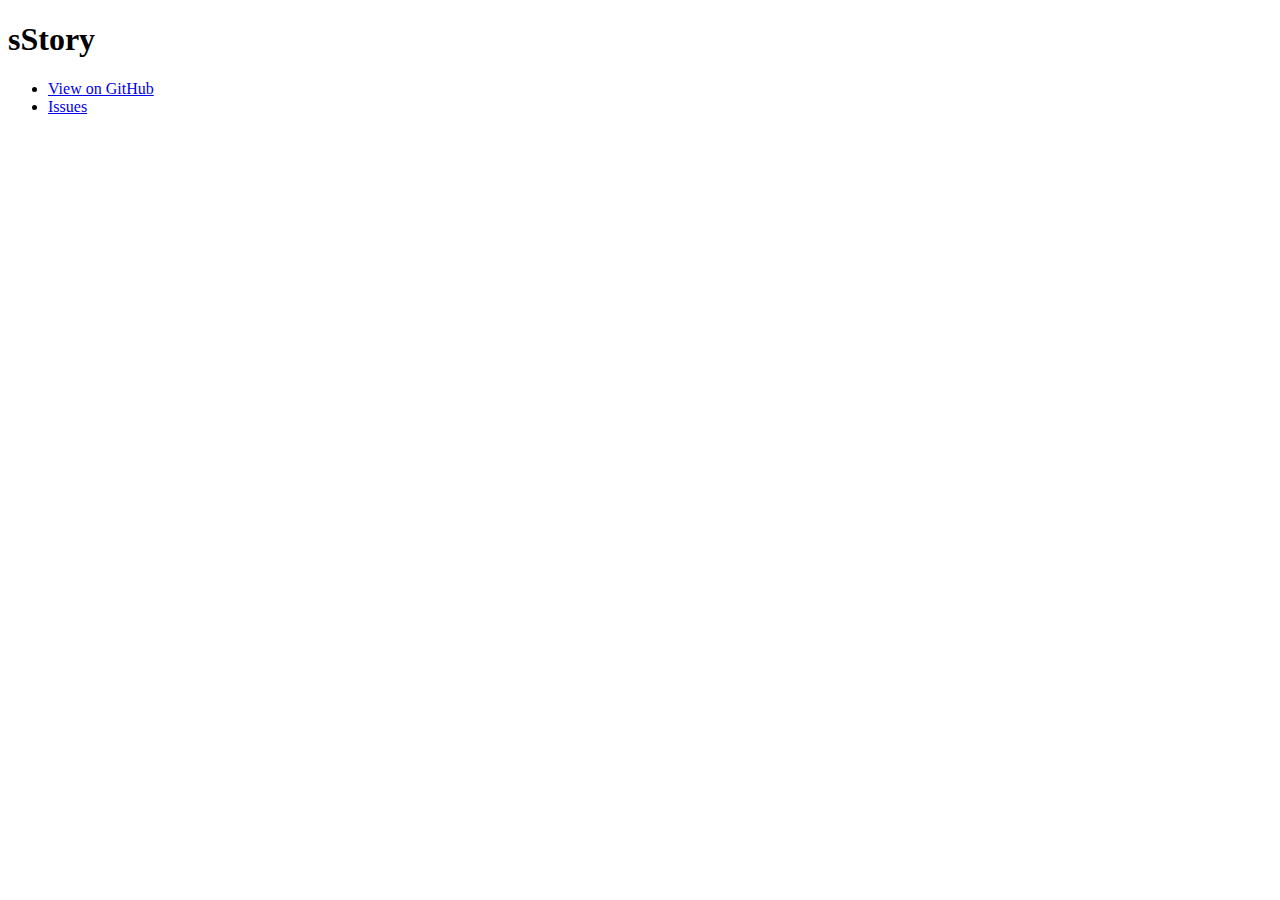
<file: documentation.html>
<!doctype html>
<!--

  Instructions:

  - Save this file.
  - Replace "USER" with your GitHub username.
  - Replace "REPO" with your GitHub repo name.
  - Replace "Your Project" with your project name.
  - Upload this file (or commit to GitHub Pages).

  Customize as you see fit!

-->
<html>
<head>
  <meta charset='utf-8'>
  <meta http-equiv="X-UA-Compatible" content="IE=edge,chrome=1">
  <meta name="viewport" content="width=device-width">

  <title>sStory</title>

  <!-- Flatdoc -->
  <script src="http://ajax.googleapis.com/ajax/libs/jquery/1.9.1/jquery.min.js"></script>
  <script src='http://rstacruz.github.io/flatdoc/v/0.8.0/legacy.js'></script>
  <script src='http://rstacruz.github.io/flatdoc/v/0.8.0/flatdoc.js'></script>

  <!-- Flatdoc theme -->
  <link  href='http://rstacruz.github.io/flatdoc/v/0.8.0/theme-white/style.css' rel='stylesheet'>
  <script src='http://rstacruz.github.io/flatdoc/v/0.8.0/theme-white/script.js'></script>

  <!-- Meta -->
  <meta content="sStory" property="og:title">
  <meta content="Helping make beautiful magazine-style mini-sites" name="description">

  <!-- Initializer -->
  <script>
    Flatdoc.run({
      fetcher: Flatdoc.file('README.md')
    });
  </script>
</head>
<body role='flatdoc'>

  <div class='header'>
    <div class='left'>
      <h1>sStory</h1>
      <ul>
        <li><a href='https://github.com/ejfox/sStory'>View on GitHub</a></li>
        <li><a href='https://github.com/ejfox/sStory/issues'>Issues</a></li>
      </ul>
    </div>
    <div class='right'>
      <!-- GitHub buttons: see http://ghbtns.com -->
      <iframe src="http://ghbtns.com/github-btn.html?user=ejfox&amp;repo=sStory&amp;type=watch&amp;count=true" allowtransparency="true" frameborder="0" scrolling="0" width="110" height="20"></iframe>
    </div>
  </div>

  <div class='content-root'>
    <div class='menubar'>
      <div class='menu section' role='flatdoc-menu'></div>
    </div>
    <div role='flatdoc-content' class='content'></div>
  </div>

</body>
</html>

<script>document.write('<script src="http://' + (location.host || 'localhost').split(':')[0] + ':35729/livereload.js?snipver=1"></' + 'script>')</script>
</file>
<file: css/trib.css>
@charset "UTF-8";

 @font-face {
  font-family: 'trib';
  src: url('../font/trib.eot?85519866');
  src: url('../font/trib.eot?85519866#iefix') format('embedded-opentype'),
       url('../font/trib.woff?85519866') format('woff'),
       url('../font/trib.ttf?85519866') format('truetype'),
       url('../font/trib.svg?85519866#trib') format('svg');
  font-weight: normal;
  font-style: normal;
}
/* Chrome hack: SVG is rendered more smooth in Windozze. 100% magic, uncomment if you need it. */
/* Note, that will break hinting! In other OS-es font will be not as sharp as it could be */
/*
@media screen and (-webkit-min-device-pixel-ratio:0) {
  @font-face {
    font-family: 'trib';
    src: url('../font/trib.svg?85519866#trib') format('svg');
  }
}
*/
 
 [class^="icon-"]:before, [class*=" icon-"]:before {
  font-family: "trib";
  font-style: normal;
  font-weight: normal;
  speak: none;
 
  display: inline-block;
  text-decoration: inherit;
  width: 1em;
  margin-right: .2em;
  text-align: center;
  /* opacity: .8; */
 
  /* For safety - reset parent styles, that can break glyph codes*/
  font-variant: normal;
  text-transform: none;
     
  /* fix buttons height, for twitter bootstrap */
  line-height: 1em;
 
  /* Animation center compensation - margins should be symmetric */
  /* remove if not needed */
  margin-left: .2em;
 
  /* you can be more comfortable with increased icons size */
  /* font-size: 120%; */
 
  /* Uncomment for 3D effect */
  /* text-shadow: 1px 1px 1px rgba(127, 127, 127, 0.3); */
}
 
.icon-plus:before { content: '\2b'; } /* '+' */
.icon-minus:before { content: '\2d'; } /* '-' */
.icon-info:before { content: '\2139'; } /* 'ℹ' */
.icon-left-thin:before { content: '\2190'; } /* '←' */
.icon-up-thin:before { content: '\2191'; } /* '↑' */
.icon-right-thin:before { content: '\2192'; } /* '→' */
.icon-down-thin:before { content: '\2193'; } /* '↓' */
.icon-level-up:before { content: '\21b0'; } /* '↰' */
.icon-level-down:before { content: '\21b3'; } /* '↳' */
.icon-switch:before { content: '\21c6'; } /* '⇆' */
.icon-infinity:before { content: '\221e'; } /* '∞' */
.icon-plus-squared:before { content: '\229e'; } /* '⊞' */
.icon-minus-squared:before { content: '\229f'; } /* '⊟' */
.icon-home:before { content: '\2302'; } /* '⌂' */
.icon-keyboard:before { content: '\2328'; } /* '⌨' */
.icon-erase:before { content: '\232b'; } /* '⌫' */
.icon-pause:before { content: '\2389'; } /* '⎉' */
.icon-fast-forward:before { content: '\23e9'; } /* '⏩' */
.icon-fast-backward:before { content: '\23ea'; } /* '⏪' */
.icon-to-end:before { content: '\23ed'; } /* '⏭' */
.icon-to-start:before { content: '\23ee'; } /* '⏮' */
.icon-hourglass:before { content: '\23f3'; } /* '⏳' */
.icon-stop:before { content: '\25a0'; } /* '■' */
.icon-up-dir:before { content: '\25b4'; } /* '▴' */
.icon-play:before { content: '\25b6'; } /* '▶' */
.icon-right-dir:before { content: '\25b8'; } /* '▸' */
.icon-down-dir:before { content: '\25be'; } /* '▾' */
.icon-left-dir:before { content: '\25c2'; } /* '◂' */
.icon-adjust:before { content: '\25d1'; } /* '◑' */
.icon-cloud:before { content: '\2601'; } /* '☁' */
.icon-star:before { content: '\2605'; } /* '★' */
.icon-star-empty:before { content: '\2606'; } /* '☆' */
.icon-cup:before { content: '\2615'; } /* '☕' */
.icon-menu:before { content: '\2630'; } /* '☰' */
.icon-moon:before { content: '\263d'; } /* '☽' */
.icon-heart-empty:before { content: '\2661'; } /* '♡' */
.icon-heart:before { content: '\2665'; } /* '♥' */
.icon-note:before { content: '\266a'; } /* '♪' */
.icon-note-beamed:before { content: '\266b'; } /* '♫' */
.icon-layout:before { content: '\268f'; } /* '⚏' */
.icon-flag:before { content: '\2691'; } /* '⚑' */
.icon-tools:before { content: '\2692'; } /* '⚒' */
.icon-cog:before { content: '\2699'; } /* '⚙' */
.icon-attention-1:before { content: '\e831'; } /* '' */
.icon-attention:before { content: '\26a0'; } /* '⚠' */
.icon-flash:before { content: '\26a1'; } /* '⚡' */
.icon-record:before { content: '\26ab'; } /* '⚫' */
.icon-tape:before { content: '\2707'; } /* '✇' */
.icon-flight:before { content: '\2708'; } /* '✈' */
.icon-mail:before { content: '\2709'; } /* '✉' */
.icon-contribute1:before { content: '\270e'; } /* '✎' */
.icon-feather:before { content: '\2712'; } /* '✒' */
.icon-check:before { content: '\2713'; } /* '✓' */
.icon-cancel:before { content: '\2715'; } /* '✕' */
.icon-cancel-circled:before { content: '\2716'; } /* '✖' */
.icon-cancel-squared:before { content: '\274e'; } /* '❎' */
.icon-help:before { content: '\2753'; } /* '❓' */
.icon-quote:before { content: '\275e'; } /* '❞' */
.icon-follow2:before { content: '\2795'; } /* '➕' */
.icon-minus-circled:before { content: '\2796'; } /* '➖' */
.icon-right:before { content: '\27a1'; } /* '➡' */
.icon-direction:before { content: '\27a2'; } /* '➢' */
.icon-forward:before { content: '\27a6'; } /* '➦' */
.icon-ccw:before { content: '\27f2'; } /* '⟲' */
.icon-cw:before { content: '\27f3'; } /* '⟳' */
.icon-left:before { content: '\2b05'; } /* '⬅' */
.icon-up:before { content: '\2b06'; } /* '⬆' */
.icon-down:before { content: '\2b07'; } /* '⬇' */
.icon-contribute2:before { content: '\e003'; } /* '' */
.icon-list:before { content: '\e005'; } /* '' */
.icon-volume-up:before { content: '\e814'; } /* '' */
.icon-volume-off:before { content: '\e815'; } /* '' */
.icon-volume-down:before { content: '\e812'; } /* '' */
.icon-video-chat:before { content: '\e806'; } /* '' */
.icon-video-circled:before { content: '\e803'; } /* '' */
.icon-video-1:before { content: '\e802'; } /* '' */
.icon-tasks:before { content: '\e81a'; } /* '' */
.icon-volume-1:before { content: '\e813'; } /* '' */
.icon-desktop-circled:before { content: '\e81e'; } /* '' */
.icon-desktop:before { content: '\e81d'; } /* '' */
.icon-resize-small-1:before { content: '\e81c'; } /* '' */
.icon-resize-full-1:before { content: '\e81b'; } /* '' */
.icon-quote-circled:before { content: '\e811'; } /* '' */
.icon-quote-1:before { content: '\e810'; } /* '' */
.icon-qrcode:before { content: '\e82b'; } /* '' */
.icon-picture-1:before { content: '\e807'; } /* '' */
.icon-photo-circled:before { content: '\e80a'; } /* '' */
.icon-photo:before { content: '\e809'; } /* '' */
.icon-pencil-circled:before { content: '\e80d'; } /* '' */
.icon-pencil:before { content: '\e80c'; } /* '' */
.icon-mic-circled:before { content: '\e817'; } /* '' */
.icon-mic-1:before { content: '\e816'; } /* '' */
.icon-location-circled:before { content: '\e825'; } /* '' */
.icon-location-1:before { content: '\e824'; } /* '' */
.icon-laptop-circled:before { content: '\e820'; } /* '' */
.icon-laptop:before { content: '\e81f'; } /* '' */
.icon-videocam:before { content: '\e805'; } /* '' */
.icon-camera-1:before { content: '\e808'; } /* '' */
.icon-edit-circled:before { content: '\e80f'; } /* '' */
.icon-edit:before { content: '\e80e'; } /* '' */
.icon-barcode:before { content: '\e82c'; } /* '' */
.icon-align-left:before { content: '\e80b'; } /* '' */
.icon-video-alt:before { content: '\e804'; } /* '' */
.icon-cloud-circled:before { content: '\e828'; } /* '' */
.icon-cloud-1:before { content: '\e829'; } /* '' */
.icon-chart-circled:before { content: '\e819'; } /* '' */
.icon-chart:before { content: '\e818'; } /* '' */
.icon-cogs:before { content: '\e823'; } /* '' */
.icon-cog-circled:before { content: '\e821'; } /* '' */
.icon-cog-1:before { content: '\e822'; } /* '' */
.icon-calendar-circled:before { content: '\e827'; } /* '' */
.icon-calendar-1:before { content: '\e826'; } /* '' */
.icon-left-bold:before { content: '\e4ad'; } /* '' */
.icon-right-bold:before { content: '\e4ae'; } /* '' */
.icon-up-bold:before { content: '\e4af'; } /* '' */
.icon-down-bold:before { content: '\e4b0'; } /* '' */
.icon-follow1:before { content: '\e700'; } /* '' */
.icon-help-circled:before { content: '\e704'; } /* '' */
.icon-info-circled:before { content: '\e705'; } /* '' */
.icon-eye:before { content: '\e70a'; } /* '' */
.icon-tag:before { content: '\e70c'; } /* '' */
.icon-upload-cloud:before { content: '\e711'; } /* '' */
.icon-reply:before { content: '\e712'; } /* '' */
.icon-reply-all:before { content: '\e713'; } /* '' */
.icon-code:before { content: '\e714'; } /* '' */
.icon-export:before { content: '\e715'; } /* '' */
.icon-print:before { content: '\e716'; } /* '' */
.icon-retweet:before { content: '\e717'; } /* '' */
.icon-comment-1:before { content: '\e82a'; } /* '' */
.icon-comment:before { content: '\e718'; } /* '' */
.icon-comment-alt:before { content: '\e82d'; } /* '' */
.icon-chat:before { content: '\e720'; } /* '' */
.icon-chat-1:before { content: '\e830'; } /* '' */
.icon-vcard:before { content: '\e722'; } /* '' */
.icon-address:before { content: '\e723'; } /* '' */
.icon-location:before { content: '\e724'; } /* '' */
.icon-map:before { content: '\e727'; } /* '' */
.icon-compass:before { content: '\e728'; } /* '' */
.icon-trash:before { content: '\e729'; } /* '' */
.icon-doc:before { content: '\e730'; } /* '' */
.icon-doc-text-inv:before { content: '\e731'; } /* '' */
.icon-docs:before { content: '\e736'; } /* '' */
.icon-doc-landscape:before { content: '\e737'; } /* '' */
.icon-archive:before { content: '\e738'; } /* '' */
.icon-rss:before { content: '\e73a'; } /* '' */
.icon-share:before { content: '\e73c'; } /* '' */
.icon-basket:before { content: '\e73d'; } /* '' */
.icon-shareable:before { content: '\e73e'; } /* '' */
.icon-login:before { content: '\e740'; } /* '' */
.icon-logout:before { content: '\e741'; } /* '' */
.icon-volume:before { content: '\e742'; } /* '' */
.icon-resize-full:before { content: '\e744'; } /* '' */
.icon-resize-small:before { content: '\e746'; } /* '' */
.icon-popup:before { content: '\e74c'; } /* '' */
.icon-publish:before { content: '\e74d'; } /* '' */
.icon-window:before { content: '\e74e'; } /* '' */
.icon-arrow-combo:before { content: '\e74f'; } /* '' */
.icon-chart-pie:before { content: '\e751'; } /* '' */
.icon-language:before { content: '\e752'; } /* '' */
.icon-air:before { content: '\e753'; } /* '' */
.icon-database:before { content: '\e754'; } /* '' */
.icon-drive:before { content: '\e755'; } /* '' */
.icon-bucket:before { content: '\e756'; } /* '' */
.icon-thermometer:before { content: '\e757'; } /* '' */
.icon-down-circled:before { content: '\e758'; } /* '' */
.icon-left-circled:before { content: '\e759'; } /* '' */
.icon-right-circled:before { content: '\e75a'; } /* '' */
.icon-up-circled:before { content: '\e75b'; } /* '' */
.icon-down-open:before { content: '\e75c'; } /* '' */
.icon-left-open:before { content: '\e75d'; } /* '' */
.icon-right-open:before { content: '\e75e'; } /* '' */
.icon-up-open:before { content: '\e75f'; } /* '' */
.icon-down-open-mini:before { content: '\e760'; } /* '' */
.icon-left-open-mini:before { content: '\e761'; } /* '' */
.icon-right-open-mini:before { content: '\e762'; } /* '' */
.icon-up-open-mini:before { content: '\e763'; } /* '' */
.icon-down-open-big:before { content: '\e764'; } /* '' */
.icon-left-open-big:before { content: '\e765'; } /* '' */
.icon-right-open-big:before { content: '\e766'; } /* '' */
.icon-up-open-big:before { content: '\e767'; } /* '' */
.icon-progress-0:before { content: '\e768'; } /* '' */
.icon-progress-1:before { content: '\e769'; } /* '' */
.icon-progress-2:before { content: '\e76a'; } /* '' */
.icon-progress-3:before { content: '\e76b'; } /* '' */
.icon-back-in-time:before { content: '\e771'; } /* '' */
.icon-network:before { content: '\e776'; } /* '' */
.icon-inbox:before { content: '\e777'; } /* '' */
.icon-install:before { content: '\e778'; } /* '' */
.icon-lifebuoy:before { content: '\e788'; } /* '' */
.icon-mouse:before { content: '\e789'; } /* '' */
.icon-dot:before { content: '\e78b'; } /* '' */
.icon-dot-2:before { content: '\e78c'; } /* '' */
.icon-dot-3:before { content: '\e78d'; } /* '' */
.icon-suitcase:before { content: '\e78e'; } /* '' */
.icon-flow-cascade:before { content: '\e790'; } /* '' */
.icon-flow-branch:before { content: '\e791'; } /* '' */
.icon-flow-tree:before { content: '\e792'; } /* '' */
.icon-flow-line:before { content: '\e793'; } /* '' */
.icon-flow-parallel:before { content: '\e794'; } /* '' */
.icon-brush:before { content: '\e79a'; } /* '' */
.icon-paper-plane:before { content: '\e79b'; } /* '' */
.icon-magnet:before { content: '\e7a1'; } /* '' */
.icon-gauge:before { content: '\e7a2'; } /* '' */
.icon-traffic-cone:before { content: '\e7a3'; } /* '' */
.icon-cc:before { content: '\e7a5'; } /* '' */
.icon-cc-by:before { content: '\e7a6'; } /* '' */
.icon-cc-nc:before { content: '\e7a7'; } /* '' */
.icon-cc-nc-eu:before { content: '\e7a8'; } /* '' */
.icon-cc-nc-jp:before { content: '\e7a9'; } /* '' */
.icon-cc-sa:before { content: '\e7aa'; } /* '' */
.icon-cc-nd:before { content: '\e7ab'; } /* '' */
.icon-cc-pd:before { content: '\e7ac'; } /* '' */
.icon-cc-zero:before { content: '\e7ad'; } /* '' */
.icon-cc-share:before { content: '\e7ae'; } /* '' */
.icon-cc-remix:before { content: '\e7af'; } /* '' */
.icon-spin1:before { content: '\e800'; } /* '' */
.icon-spin4:before { content: '\e801'; } /* '' */
.icon-github:before { content: '\f300'; } /* '' */
.icon-github-circled:before { content: '\f301'; } /* '' */
.icon-flickr:before { content: '\f303'; } /* '' */
.icon-flickr-circled:before { content: '\f304'; } /* '' */
.icon-vimeo:before { content: '\f306'; } /* '' */
.icon-vimeo-circled:before { content: '\f307'; } /* '' */
.icon-twitter:before { content: '\f309'; } /* '' */
.icon-twitter-circled:before { content: '\f30a'; } /* '' */
.icon-facebook:before { content: '\f30c'; } /* '' */
.icon-facebook-circled:before { content: '\f30d'; } /* '' */
.icon-facebook-squared:before { content: '\f30e'; } /* '' */
.icon-vimeo-rect:before { content: '\e82f'; } /* '' */
.icon-gplus:before { content: '\f30f'; } /* '' */
.icon-gplus-circled:before { content: '\f310'; } /* '' */
.icon-pinterest:before { content: '\f312'; } /* '' */
.icon-youtube-1:before { content: '\e82e'; } /* '' */
.icon-pinterest-circled:before { content: '\f313'; } /* '' */
.icon-tumblr:before { content: '\f315'; } /* '' */
.icon-tumblr-circled:before { content: '\f316'; } /* '' */
.icon-linkedin:before { content: '\f318'; } /* '' */
.icon-linkedin-circled:before { content: '\f319'; } /* '' */
.icon-dribbble:before { content: '\f31b'; } /* '' */
.icon-dribbble-circled:before { content: '\f31c'; } /* '' */
.icon-stumbleupon:before { content: '\f31e'; } /* '' */
.icon-stumbleupon-circled:before { content: '\f31f'; } /* '' */
.icon-lastfm:before { content: '\f321'; } /* '' */
.icon-lastfm-circled:before { content: '\f322'; } /* '' */
.icon-rdio:before { content: '\f324'; } /* '' */
.icon-rdio-circled:before { content: '\f325'; } /* '' */
.icon-spotify:before { content: '\f327'; } /* '' */
.icon-spotify-circled:before { content: '\f328'; } /* '' */
.icon-qq:before { content: '\f32a'; } /* '' */
.icon-instagram:before { content: '\f32d'; } /* '' */
.icon-dropbox:before { content: '\f330'; } /* '' */
.icon-evernote:before { content: '\f333'; } /* '' */
.icon-skype:before { content: '\f339'; } /* '' */
.icon-skype-circled:before { content: '\f33a'; } /* '' */
.icon-paypal:before { content: '\f342'; } /* '' */
.icon-picasa:before { content: '\f345'; } /* '' */
.icon-soundcloud:before { content: '\f348'; } /* '' */
.icon-mixi:before { content: '\f34b'; } /* '' */
.icon-behance:before { content: '\f34e'; } /* '' */
.icon-smashing:before { content: '\f357'; } /* '' */
.icon-db-shape:before { content: '\f600'; } /* '' */
.icon-sweden:before { content: '\f601'; } /* '' */
.icon-logo-db:before { content: '\f603'; } /* '' */
.icon-picture:before { content: '🌄'; } /* '\1f304' */
.icon-globe:before { content: '🌎'; } /* '\1f30e' */
.icon-leaf:before { content: '🍂'; } /* '\1f342' */
.icon-graduation-cap:before { content: '🎓'; } /* '\1f393' */
.icon-mic:before { content: '🎤'; } /* '\1f3a4' */
.icon-palette:before { content: '🎨'; } /* '\1f3a8' */
.icon-ticket:before { content: '🎫'; } /* '\1f3ab' */
.icon-video:before { content: '🎬'; } /* '\1f3ac' */
.icon-target:before { content: '🎯'; } /* '\1f3af' */
.icon-music:before { content: '🎵'; } /* '\1f3b5' */
.icon-trophy:before { content: '🏆'; } /* '\1f3c6' */
.icon-thumbs-up:before { content: '👍'; } /* '\1f44d' */
.icon-thumbs-down:before { content: '👎'; } /* '\1f44e' */
.icon-bag:before { content: '👜'; } /* '\1f45c' */
.icon-user:before { content: '👤'; } /* '\1f464' */
.icon-users:before { content: '👥'; } /* '\1f465' */
.icon-lamp:before { content: '💡'; } /* '\1f4a1' */
.icon-alert:before { content: '💥'; } /* '\1f4a5' */
.icon-water:before { content: '💦'; } /* '\1f4a6' */
.icon-droplet:before { content: '💧'; } /* '\1f4a7' */
.icon-credit-card:before { content: '💳'; } /* '\1f4b3' */
.icon-monitor:before { content: '💻'; } /* '\1f4bb' */
.icon-briefcase:before { content: '💼'; } /* '\1f4bc' */
.icon-floppy:before { content: '💾'; } /* '\1f4be' */
.icon-cd:before { content: '💿'; } /* '\1f4bf' */
.icon-folder:before { content: '📁'; } /* '\1f4c1' */
.icon-doc-text:before { content: '📄'; } /* '\1f4c4' */
.icon-calendar:before { content: '📅'; } /* '\1f4c5' */
.icon-chart-line:before { content: '📈'; } /* '\1f4c8' */
.icon-chart-bar:before { content: '📊'; } /* '\1f4ca' */
.icon-clipboard:before { content: '📋'; } /* '\1f4cb' */
.icon-attach:before { content: '📎'; } /* '\1f4ce' */
.icon-bookmarks:before { content: '📑'; } /* '\1f4d1' */
.icon-book:before { content: '📕'; } /* '\1f4d5' */
.icon-book-open:before { content: '📖'; } /* '\1f4d6' */
.icon-phone:before { content: '📞'; } /* '\1f4de' */
.icon-megaphone:before { content: '📣'; } /* '\1f4e3' */
.icon-upload:before { content: '📤'; } /* '\1f4e4' */
.icon-download:before { content: '📥'; } /* '\1f4e5' */
.icon-box:before { content: '📦'; } /* '\1f4e6' */
.icon-newspaper:before { content: '📰'; } /* '\1f4f0' */
.icon-mobile:before { content: '📱'; } /* '\1f4f1' */
.icon-signal:before { content: '📶'; } /* '\1f4f6' */
.icon-camera:before { content: '📷'; } /* '\1f4f7' */
.icon-shuffle:before { content: '🔀'; } /* '\1f500' */
.icon-loop:before { content: '🔁'; } /* '\1f501' */
.icon-arrows-ccw:before { content: '🔄'; } /* '\1f504' */
.icon-light-down:before { content: '🔅'; } /* '\1f505' */
.icon-light-up:before { content: '🔆'; } /* '\1f506' */
.icon-mute:before { content: '🔇'; } /* '\1f507' */
.icon-sound:before { content: '🔊'; } /* '\1f50a' */
.icon-battery:before { content: '🔋'; } /* '\1f50b' */
.icon-search:before { content: '🔍'; } /* '\1f50d' */
.icon-key:before { content: '🔑'; } /* '\1f511' */
.icon-lock:before { content: '🔒'; } /* '\1f512' */
.icon-lock-open:before { content: '🔓'; } /* '\1f513' */
.icon-bell:before { content: '🔔'; } /* '\1f514' */
.icon-bookmark:before { content: '🔖'; } /* '\1f516' */
.icon-link:before { content: '🔗'; } /* '\1f517' */
.icon-back:before { content: '🔙'; } /* '\1f519' */
.icon-flashlight:before { content: '🔦'; } /* '\1f526' */
.icon-chart-area:before { content: '🔾'; } /* '\1f53e' */
.icon-clock:before { content: '🕔'; } /* '\1f554' */
.icon-rocket:before { content: '🚀'; } /* '\1f680' */
.icon-block:before { content: '🚫'; } /* '\1f6ab' */
</file>
<file: css/trib-ie7.css>
[class^="icon-"], [class*=" icon-"] {
  font-family: 'trib';
  font-style: normal;
  font-weight: normal;
 
  /* fix buttons height */
  line-height: 1em;
 
  /* you can be more comfortable with increased icons size */
  /* font-size: 120%; */
}
 
.icon-plus { *zoom: expression( this.runtimeStyle['zoom'] = '1', this.innerHTML = '&#x2b;&nbsp;'); }
.icon-minus { *zoom: expression( this.runtimeStyle['zoom'] = '1', this.innerHTML = '&#x2d;&nbsp;'); }
.icon-info { *zoom: expression( this.runtimeStyle['zoom'] = '1', this.innerHTML = '&#x2139;&nbsp;'); }
.icon-left-thin { *zoom: expression( this.runtimeStyle['zoom'] = '1', this.innerHTML = '&#x2190;&nbsp;'); }
.icon-up-thin { *zoom: expression( this.runtimeStyle['zoom'] = '1', this.innerHTML = '&#x2191;&nbsp;'); }
.icon-right-thin { *zoom: expression( this.runtimeStyle['zoom'] = '1', this.innerHTML = '&#x2192;&nbsp;'); }
.icon-down-thin { *zoom: expression( this.runtimeStyle['zoom'] = '1', this.innerHTML = '&#x2193;&nbsp;'); }
.icon-level-up { *zoom: expression( this.runtimeStyle['zoom'] = '1', this.innerHTML = '&#x21b0;&nbsp;'); }
.icon-level-down { *zoom: expression( this.runtimeStyle['zoom'] = '1', this.innerHTML = '&#x21b3;&nbsp;'); }
.icon-switch { *zoom: expression( this.runtimeStyle['zoom'] = '1', this.innerHTML = '&#x21c6;&nbsp;'); }
.icon-infinity { *zoom: expression( this.runtimeStyle['zoom'] = '1', this.innerHTML = '&#x221e;&nbsp;'); }
.icon-plus-squared { *zoom: expression( this.runtimeStyle['zoom'] = '1', this.innerHTML = '&#x229e;&nbsp;'); }
.icon-minus-squared { *zoom: expression( this.runtimeStyle['zoom'] = '1', this.innerHTML = '&#x229f;&nbsp;'); }
.icon-home { *zoom: expression( this.runtimeStyle['zoom'] = '1', this.innerHTML = '&#x2302;&nbsp;'); }
.icon-keyboard { *zoom: expression( this.runtimeStyle['zoom'] = '1', this.innerHTML = '&#x2328;&nbsp;'); }
.icon-erase { *zoom: expression( this.runtimeStyle['zoom'] = '1', this.innerHTML = '&#x232b;&nbsp;'); }
.icon-pause { *zoom: expression( this.runtimeStyle['zoom'] = '1', this.innerHTML = '&#x2389;&nbsp;'); }
.icon-fast-forward { *zoom: expression( this.runtimeStyle['zoom'] = '1', this.innerHTML = '&#x23e9;&nbsp;'); }
.icon-fast-backward { *zoom: expression( this.runtimeStyle['zoom'] = '1', this.innerHTML = '&#x23ea;&nbsp;'); }
.icon-to-end { *zoom: expression( this.runtimeStyle['zoom'] = '1', this.innerHTML = '&#x23ed;&nbsp;'); }
.icon-to-start { *zoom: expression( this.runtimeStyle['zoom'] = '1', this.innerHTML = '&#x23ee;&nbsp;'); }
.icon-hourglass { *zoom: expression( this.runtimeStyle['zoom'] = '1', this.innerHTML = '&#x23f3;&nbsp;'); }
.icon-stop { *zoom: expression( this.runtimeStyle['zoom'] = '1', this.innerHTML = '&#x25a0;&nbsp;'); }
.icon-up-dir { *zoom: expression( this.runtimeStyle['zoom'] = '1', this.innerHTML = '&#x25b4;&nbsp;'); }
.icon-play { *zoom: expression( this.runtimeStyle['zoom'] = '1', this.innerHTML = '&#x25b6;&nbsp;'); }
.icon-right-dir { *zoom: expression( this.runtimeStyle['zoom'] = '1', this.innerHTML = '&#x25b8;&nbsp;'); }
.icon-down-dir { *zoom: expression( this.runtimeStyle['zoom'] = '1', this.innerHTML = '&#x25be;&nbsp;'); }
.icon-left-dir { *zoom: expression( this.runtimeStyle['zoom'] = '1', this.innerHTML = '&#x25c2;&nbsp;'); }
.icon-adjust { *zoom: expression( this.runtimeStyle['zoom'] = '1', this.innerHTML = '&#x25d1;&nbsp;'); }
.icon-cloud { *zoom: expression( this.runtimeStyle['zoom'] = '1', this.innerHTML = '&#x2601;&nbsp;'); }
.icon-star { *zoom: expression( this.runtimeStyle['zoom'] = '1', this.innerHTML = '&#x2605;&nbsp;'); }
.icon-star-empty { *zoom: expression( this.runtimeStyle['zoom'] = '1', this.innerHTML = '&#x2606;&nbsp;'); }
.icon-cup { *zoom: expression( this.runtimeStyle['zoom'] = '1', this.innerHTML = '&#x2615;&nbsp;'); }
.icon-menu { *zoom: expression( this.runtimeStyle['zoom'] = '1', this.innerHTML = '&#x2630;&nbsp;'); }
.icon-moon { *zoom: expression( this.runtimeStyle['zoom'] = '1', this.innerHTML = '&#x263d;&nbsp;'); }
.icon-heart-empty { *zoom: expression( this.runtimeStyle['zoom'] = '1', this.innerHTML = '&#x2661;&nbsp;'); }
.icon-heart { *zoom: expression( this.runtimeStyle['zoom'] = '1', this.innerHTML = '&#x2665;&nbsp;'); }
.icon-note { *zoom: expression( this.runtimeStyle['zoom'] = '1', this.innerHTML = '&#x266a;&nbsp;'); }
.icon-note-beamed { *zoom: expression( this.runtimeStyle['zoom'] = '1', this.innerHTML = '&#x266b;&nbsp;'); }
.icon-layout { *zoom: expression( this.runtimeStyle['zoom'] = '1', this.innerHTML = '&#x268f;&nbsp;'); }
.icon-flag { *zoom: expression( this.runtimeStyle['zoom'] = '1', this.innerHTML = '&#x2691;&nbsp;'); }
.icon-tools { *zoom: expression( this.runtimeStyle['zoom'] = '1', this.innerHTML = '&#x2692;&nbsp;'); }
.icon-cog { *zoom: expression( this.runtimeStyle['zoom'] = '1', this.innerHTML = '&#x2699;&nbsp;'); }
.icon-attention-1 { *zoom: expression( this.runtimeStyle['zoom'] = '1', this.innerHTML = '&#xe831;&nbsp;'); }
.icon-attention { *zoom: expression( this.runtimeStyle['zoom'] = '1', this.innerHTML = '&#x26a0;&nbsp;'); }
.icon-flash { *zoom: expression( this.runtimeStyle['zoom'] = '1', this.innerHTML = '&#x26a1;&nbsp;'); }
.icon-record { *zoom: expression( this.runtimeStyle['zoom'] = '1', this.innerHTML = '&#x26ab;&nbsp;'); }
.icon-tape { *zoom: expression( this.runtimeStyle['zoom'] = '1', this.innerHTML = '&#x2707;&nbsp;'); }
.icon-flight { *zoom: expression( this.runtimeStyle['zoom'] = '1', this.innerHTML = '&#x2708;&nbsp;'); }
.icon-mail { *zoom: expression( this.runtimeStyle['zoom'] = '1', this.innerHTML = '&#x2709;&nbsp;'); }
.icon-contribute1 { *zoom: expression( this.runtimeStyle['zoom'] = '1', this.innerHTML = '&#x270e;&nbsp;'); }
.icon-feather { *zoom: expression( this.runtimeStyle['zoom'] = '1', this.innerHTML = '&#x2712;&nbsp;'); }
.icon-check { *zoom: expression( this.runtimeStyle['zoom'] = '1', this.innerHTML = '&#x2713;&nbsp;'); }
.icon-cancel { *zoom: expression( this.runtimeStyle['zoom'] = '1', this.innerHTML = '&#x2715;&nbsp;'); }
.icon-cancel-circled { *zoom: expression( this.runtimeStyle['zoom'] = '1', this.innerHTML = '&#x2716;&nbsp;'); }
.icon-cancel-squared { *zoom: expression( this.runtimeStyle['zoom'] = '1', this.innerHTML = '&#x274e;&nbsp;'); }
.icon-help { *zoom: expression( this.runtimeStyle['zoom'] = '1', this.innerHTML = '&#x2753;&nbsp;'); }
.icon-quote { *zoom: expression( this.runtimeStyle['zoom'] = '1', this.innerHTML = '&#x275e;&nbsp;'); }
.icon-follow2 { *zoom: expression( this.runtimeStyle['zoom'] = '1', this.innerHTML = '&#x2795;&nbsp;'); }
.icon-minus-circled { *zoom: expression( this.runtimeStyle['zoom'] = '1', this.innerHTML = '&#x2796;&nbsp;'); }
.icon-right { *zoom: expression( this.runtimeStyle['zoom'] = '1', this.innerHTML = '&#x27a1;&nbsp;'); }
.icon-direction { *zoom: expression( this.runtimeStyle['zoom'] = '1', this.innerHTML = '&#x27a2;&nbsp;'); }
.icon-forward { *zoom: expression( this.runtimeStyle['zoom'] = '1', this.innerHTML = '&#x27a6;&nbsp;'); }
.icon-ccw { *zoom: expression( this.runtimeStyle['zoom'] = '1', this.innerHTML = '&#x27f2;&nbsp;'); }
.icon-cw { *zoom: expression( this.runtimeStyle['zoom'] = '1', this.innerHTML = '&#x27f3;&nbsp;'); }
.icon-left { *zoom: expression( this.runtimeStyle['zoom'] = '1', this.innerHTML = '&#x2b05;&nbsp;'); }
.icon-up { *zoom: expression( this.runtimeStyle['zoom'] = '1', this.innerHTML = '&#x2b06;&nbsp;'); }
.icon-down { *zoom: expression( this.runtimeStyle['zoom'] = '1', this.innerHTML = '&#x2b07;&nbsp;'); }
.icon-contribute2 { *zoom: expression( this.runtimeStyle['zoom'] = '1', this.innerHTML = '&#xe003;&nbsp;'); }
.icon-list { *zoom: expression( this.runtimeStyle['zoom'] = '1', this.innerHTML = '&#xe005;&nbsp;'); }
.icon-volume-up { *zoom: expression( this.runtimeStyle['zoom'] = '1', this.innerHTML = '&#xe814;&nbsp;'); }
.icon-volume-off { *zoom: expression( this.runtimeStyle['zoom'] = '1', this.innerHTML = '&#xe815;&nbsp;'); }
.icon-volume-down { *zoom: expression( this.runtimeStyle['zoom'] = '1', this.innerHTML = '&#xe812;&nbsp;'); }
.icon-video-chat { *zoom: expression( this.runtimeStyle['zoom'] = '1', this.innerHTML = '&#xe806;&nbsp;'); }
.icon-video-circled { *zoom: expression( this.runtimeStyle['zoom'] = '1', this.innerHTML = '&#xe803;&nbsp;'); }
.icon-video-1 { *zoom: expression( this.runtimeStyle['zoom'] = '1', this.innerHTML = '&#xe802;&nbsp;'); }
.icon-tasks { *zoom: expression( this.runtimeStyle['zoom'] = '1', this.innerHTML = '&#xe81a;&nbsp;'); }
.icon-volume-1 { *zoom: expression( this.runtimeStyle['zoom'] = '1', this.innerHTML = '&#xe813;&nbsp;'); }
.icon-desktop-circled { *zoom: expression( this.runtimeStyle['zoom'] = '1', this.innerHTML = '&#xe81e;&nbsp;'); }
.icon-desktop { *zoom: expression( this.runtimeStyle['zoom'] = '1', this.innerHTML = '&#xe81d;&nbsp;'); }
.icon-resize-small-1 { *zoom: expression( this.runtimeStyle['zoom'] = '1', this.innerHTML = '&#xe81c;&nbsp;'); }
.icon-resize-full-1 { *zoom: expression( this.runtimeStyle['zoom'] = '1', this.innerHTML = '&#xe81b;&nbsp;'); }
.icon-quote-circled { *zoom: expression( this.runtimeStyle['zoom'] = '1', this.innerHTML = '&#xe811;&nbsp;'); }
.icon-quote-1 { *zoom: expression( this.runtimeStyle['zoom'] = '1', this.innerHTML = '&#xe810;&nbsp;'); }
.icon-qrcode { *zoom: expression( this.runtimeStyle['zoom'] = '1', this.innerHTML = '&#xe82b;&nbsp;'); }
.icon-picture-1 { *zoom: expression( this.runtimeStyle['zoom'] = '1', this.innerHTML = '&#xe807;&nbsp;'); }
.icon-photo-circled { *zoom: expression( this.runtimeStyle['zoom'] = '1', this.innerHTML = '&#xe80a;&nbsp;'); }
.icon-photo { *zoom: expression( this.runtimeStyle['zoom'] = '1', this.innerHTML = '&#xe809;&nbsp;'); }
.icon-pencil-circled { *zoom: expression( this.runtimeStyle['zoom'] = '1', this.innerHTML = '&#xe80d;&nbsp;'); }
.icon-pencil { *zoom: expression( this.runtimeStyle['zoom'] = '1', this.innerHTML = '&#xe80c;&nbsp;'); }
.icon-mic-circled { *zoom: expression( this.runtimeStyle['zoom'] = '1', this.innerHTML = '&#xe817;&nbsp;'); }
.icon-mic-1 { *zoom: expression( this.runtimeStyle['zoom'] = '1', this.innerHTML = '&#xe816;&nbsp;'); }
.icon-location-circled { *zoom: expression( this.runtimeStyle['zoom'] = '1', this.innerHTML = '&#xe825;&nbsp;'); }
.icon-location-1 { *zoom: expression( this.runtimeStyle['zoom'] = '1', this.innerHTML = '&#xe824;&nbsp;'); }
.icon-laptop-circled { *zoom: expression( this.runtimeStyle['zoom'] = '1', this.innerHTML = '&#xe820;&nbsp;'); }
.icon-laptop { *zoom: expression( this.runtimeStyle['zoom'] = '1', this.innerHTML = '&#xe81f;&nbsp;'); }
.icon-videocam { *zoom: expression( this.runtimeStyle['zoom'] = '1', this.innerHTML = '&#xe805;&nbsp;'); }
.icon-camera-1 { *zoom: expression( this.runtimeStyle['zoom'] = '1', this.innerHTML = '&#xe808;&nbsp;'); }
.icon-edit-circled { *zoom: expression( this.runtimeStyle['zoom'] = '1', this.innerHTML = '&#xe80f;&nbsp;'); }
.icon-edit { *zoom: expression( this.runtimeStyle['zoom'] = '1', this.innerHTML = '&#xe80e;&nbsp;'); }
.icon-barcode { *zoom: expression( this.runtimeStyle['zoom'] = '1', this.innerHTML = '&#xe82c;&nbsp;'); }
.icon-align-left { *zoom: expression( this.runtimeStyle['zoom'] = '1', this.innerHTML = '&#xe80b;&nbsp;'); }
.icon-video-alt { *zoom: expression( this.runtimeStyle['zoom'] = '1', this.innerHTML = '&#xe804;&nbsp;'); }
.icon-cloud-circled { *zoom: expression( this.runtimeStyle['zoom'] = '1', this.innerHTML = '&#xe828;&nbsp;'); }
.icon-cloud-1 { *zoom: expression( this.runtimeStyle['zoom'] = '1', this.innerHTML = '&#xe829;&nbsp;'); }
.icon-chart-circled { *zoom: expression( this.runtimeStyle['zoom'] = '1', this.innerHTML = '&#xe819;&nbsp;'); }
.icon-chart { *zoom: expression( this.runtimeStyle['zoom'] = '1', this.innerHTML = '&#xe818;&nbsp;'); }
.icon-cogs { *zoom: expression( this.runtimeStyle['zoom'] = '1', this.innerHTML = '&#xe823;&nbsp;'); }
.icon-cog-circled { *zoom: expression( this.runtimeStyle['zoom'] = '1', this.innerHTML = '&#xe821;&nbsp;'); }
.icon-cog-1 { *zoom: expression( this.runtimeStyle['zoom'] = '1', this.innerHTML = '&#xe822;&nbsp;'); }
.icon-calendar-circled { *zoom: expression( this.runtimeStyle['zoom'] = '1', this.innerHTML = '&#xe827;&nbsp;'); }
.icon-calendar-1 { *zoom: expression( this.runtimeStyle['zoom'] = '1', this.innerHTML = '&#xe826;&nbsp;'); }
.icon-left-bold { *zoom: expression( this.runtimeStyle['zoom'] = '1', this.innerHTML = '&#xe4ad;&nbsp;'); }
.icon-right-bold { *zoom: expression( this.runtimeStyle['zoom'] = '1', this.innerHTML = '&#xe4ae;&nbsp;'); }
.icon-up-bold { *zoom: expression( this.runtimeStyle['zoom'] = '1', this.innerHTML = '&#xe4af;&nbsp;'); }
.icon-down-bold { *zoom: expression( this.runtimeStyle['zoom'] = '1', this.innerHTML = '&#xe4b0;&nbsp;'); }
.icon-follow1 { *zoom: expression( this.runtimeStyle['zoom'] = '1', this.innerHTML = '&#xe700;&nbsp;'); }
.icon-help-circled { *zoom: expression( this.runtimeStyle['zoom'] = '1', this.innerHTML = '&#xe704;&nbsp;'); }
.icon-info-circled { *zoom: expression( this.runtimeStyle['zoom'] = '1', this.innerHTML = '&#xe705;&nbsp;'); }
.icon-eye { *zoom: expression( this.runtimeStyle['zoom'] = '1', this.innerHTML = '&#xe70a;&nbsp;'); }
.icon-tag { *zoom: expression( this.runtimeStyle['zoom'] = '1', this.innerHTML = '&#xe70c;&nbsp;'); }
.icon-upload-cloud { *zoom: expression( this.runtimeStyle['zoom'] = '1', this.innerHTML = '&#xe711;&nbsp;'); }
.icon-reply { *zoom: expression( this.runtimeStyle['zoom'] = '1', this.innerHTML = '&#xe712;&nbsp;'); }
.icon-reply-all { *zoom: expression( this.runtimeStyle['zoom'] = '1', this.innerHTML = '&#xe713;&nbsp;'); }
.icon-code { *zoom: expression( this.runtimeStyle['zoom'] = '1', this.innerHTML = '&#xe714;&nbsp;'); }
.icon-export { *zoom: expression( this.runtimeStyle['zoom'] = '1', this.innerHTML = '&#xe715;&nbsp;'); }
.icon-print { *zoom: expression( this.runtimeStyle['zoom'] = '1', this.innerHTML = '&#xe716;&nbsp;'); }
.icon-retweet { *zoom: expression( this.runtimeStyle['zoom'] = '1', this.innerHTML = '&#xe717;&nbsp;'); }
.icon-comment-1 { *zoom: expression( this.runtimeStyle['zoom'] = '1', this.innerHTML = '&#xe82a;&nbsp;'); }
.icon-comment { *zoom: expression( this.runtimeStyle['zoom'] = '1', this.innerHTML = '&#xe718;&nbsp;'); }
.icon-comment-alt { *zoom: expression( this.runtimeStyle['zoom'] = '1', this.innerHTML = '&#xe82d;&nbsp;'); }
.icon-chat { *zoom: expression( this.runtimeStyle['zoom'] = '1', this.innerHTML = '&#xe720;&nbsp;'); }
.icon-chat-1 { *zoom: expression( this.runtimeStyle['zoom'] = '1', this.innerHTML = '&#xe830;&nbsp;'); }
.icon-vcard { *zoom: expression( this.runtimeStyle['zoom'] = '1', this.innerHTML = '&#xe722;&nbsp;'); }
.icon-address { *zoom: expression( this.runtimeStyle['zoom'] = '1', this.innerHTML = '&#xe723;&nbsp;'); }
.icon-location { *zoom: expression( this.runtimeStyle['zoom'] = '1', this.innerHTML = '&#xe724;&nbsp;'); }
.icon-map { *zoom: expression( this.runtimeStyle['zoom'] = '1', this.innerHTML = '&#xe727;&nbsp;'); }
.icon-compass { *zoom: expression( this.runtimeStyle['zoom'] = '1', this.innerHTML = '&#xe728;&nbsp;'); }
.icon-trash { *zoom: expression( this.runtimeStyle['zoom'] = '1', this.innerHTML = '&#xe729;&nbsp;'); }
.icon-doc { *zoom: expression( this.runtimeStyle['zoom'] = '1', this.innerHTML = '&#xe730;&nbsp;'); }
.icon-doc-text-inv { *zoom: expression( this.runtimeStyle['zoom'] = '1', this.innerHTML = '&#xe731;&nbsp;'); }
.icon-docs { *zoom: expression( this.runtimeStyle['zoom'] = '1', this.innerHTML = '&#xe736;&nbsp;'); }
.icon-doc-landscape { *zoom: expression( this.runtimeStyle['zoom'] = '1', this.innerHTML = '&#xe737;&nbsp;'); }
.icon-archive { *zoom: expression( this.runtimeStyle['zoom'] = '1', this.innerHTML = '&#xe738;&nbsp;'); }
.icon-rss { *zoom: expression( this.runtimeStyle['zoom'] = '1', this.innerHTML = '&#xe73a;&nbsp;'); }
.icon-share { *zoom: expression( this.runtimeStyle['zoom'] = '1', this.innerHTML = '&#xe73c;&nbsp;'); }
.icon-basket { *zoom: expression( this.runtimeStyle['zoom'] = '1', this.innerHTML = '&#xe73d;&nbsp;'); }
.icon-shareable { *zoom: expression( this.runtimeStyle['zoom'] = '1', this.innerHTML = '&#xe73e;&nbsp;'); }
.icon-login { *zoom: expression( this.runtimeStyle['zoom'] = '1', this.innerHTML = '&#xe740;&nbsp;'); }
.icon-logout { *zoom: expression( this.runtimeStyle['zoom'] = '1', this.innerHTML = '&#xe741;&nbsp;'); }
.icon-volume { *zoom: expression( this.runtimeStyle['zoom'] = '1', this.innerHTML = '&#xe742;&nbsp;'); }
.icon-resize-full { *zoom: expression( this.runtimeStyle['zoom'] = '1', this.innerHTML = '&#xe744;&nbsp;'); }
.icon-resize-small { *zoom: expression( this.runtimeStyle['zoom'] = '1', this.innerHTML = '&#xe746;&nbsp;'); }
.icon-popup { *zoom: expression( this.runtimeStyle['zoom'] = '1', this.innerHTML = '&#xe74c;&nbsp;'); }
.icon-publish { *zoom: expression( this.runtimeStyle['zoom'] = '1', this.innerHTML = '&#xe74d;&nbsp;'); }
.icon-window { *zoom: expression( this.runtimeStyle['zoom'] = '1', this.innerHTML = '&#xe74e;&nbsp;'); }
.icon-arrow-combo { *zoom: expression( this.runtimeStyle['zoom'] = '1', this.innerHTML = '&#xe74f;&nbsp;'); }
.icon-chart-pie { *zoom: expression( this.runtimeStyle['zoom'] = '1', this.innerHTML = '&#xe751;&nbsp;'); }
.icon-language { *zoom: expression( this.runtimeStyle['zoom'] = '1', this.innerHTML = '&#xe752;&nbsp;'); }
.icon-air { *zoom: expression( this.runtimeStyle['zoom'] = '1', this.innerHTML = '&#xe753;&nbsp;'); }
.icon-database { *zoom: expression( this.runtimeStyle['zoom'] = '1', this.innerHTML = '&#xe754;&nbsp;'); }
.icon-drive { *zoom: expression( this.runtimeStyle['zoom'] = '1', this.innerHTML = '&#xe755;&nbsp;'); }
.icon-bucket { *zoom: expression( this.runtimeStyle['zoom'] = '1', this.innerHTML = '&#xe756;&nbsp;'); }
.icon-thermometer { *zoom: expression( this.runtimeStyle['zoom'] = '1', this.innerHTML = '&#xe757;&nbsp;'); }
.icon-down-circled { *zoom: expression( this.runtimeStyle['zoom'] = '1', this.innerHTML = '&#xe758;&nbsp;'); }
.icon-left-circled { *zoom: expression( this.runtimeStyle['zoom'] = '1', this.innerHTML = '&#xe759;&nbsp;'); }
.icon-right-circled { *zoom: expression( this.runtimeStyle['zoom'] = '1', this.innerHTML = '&#xe75a;&nbsp;'); }
.icon-up-circled { *zoom: expression( this.runtimeStyle['zoom'] = '1', this.innerHTML = '&#xe75b;&nbsp;'); }
.icon-down-open { *zoom: expression( this.runtimeStyle['zoom'] = '1', this.innerHTML = '&#xe75c;&nbsp;'); }
.icon-left-open { *zoom: expression( this.runtimeStyle['zoom'] = '1', this.innerHTML = '&#xe75d;&nbsp;'); }
.icon-right-open { *zoom: expression( this.runtimeStyle['zoom'] = '1', this.innerHTML = '&#xe75e;&nbsp;'); }
.icon-up-open { *zoom: expression( this.runtimeStyle['zoom'] = '1', this.innerHTML = '&#xe75f;&nbsp;'); }
.icon-down-open-mini { *zoom: expression( this.runtimeStyle['zoom'] = '1', this.innerHTML = '&#xe760;&nbsp;'); }
.icon-left-open-mini { *zoom: expression( this.runtimeStyle['zoom'] = '1', this.innerHTML = '&#xe761;&nbsp;'); }
.icon-right-open-mini { *zoom: expression( this.runtimeStyle['zoom'] = '1', this.innerHTML = '&#xe762;&nbsp;'); }
.icon-up-open-mini { *zoom: expression( this.runtimeStyle['zoom'] = '1', this.innerHTML = '&#xe763;&nbsp;'); }
.icon-down-open-big { *zoom: expression( this.runtimeStyle['zoom'] = '1', this.innerHTML = '&#xe764;&nbsp;'); }
.icon-left-open-big { *zoom: expression( this.runtimeStyle['zoom'] = '1', this.innerHTML = '&#xe765;&nbsp;'); }
.icon-right-open-big { *zoom: expression( this.runtimeStyle['zoom'] = '1', this.innerHTML = '&#xe766;&nbsp;'); }
.icon-up-open-big { *zoom: expression( this.runtimeStyle['zoom'] = '1', this.innerHTML = '&#xe767;&nbsp;'); }
.icon-progress-0 { *zoom: expression( this.runtimeStyle['zoom'] = '1', this.innerHTML = '&#xe768;&nbsp;'); }
.icon-progress-1 { *zoom: expression( this.runtimeStyle['zoom'] = '1', this.innerHTML = '&#xe769;&nbsp;'); }
.icon-progress-2 { *zoom: expression( this.runtimeStyle['zoom'] = '1', this.innerHTML = '&#xe76a;&nbsp;'); }
.icon-progress-3 { *zoom: expression( this.runtimeStyle['zoom'] = '1', this.innerHTML = '&#xe76b;&nbsp;'); }
.icon-back-in-time { *zoom: expression( this.runtimeStyle['zoom'] = '1', this.innerHTML = '&#xe771;&nbsp;'); }
.icon-network { *zoom: expression( this.runtimeStyle['zoom'] = '1', this.innerHTML = '&#xe776;&nbsp;'); }
.icon-inbox { *zoom: expression( this.runtimeStyle['zoom'] = '1', this.innerHTML = '&#xe777;&nbsp;'); }
.icon-install { *zoom: expression( this.runtimeStyle['zoom'] = '1', this.innerHTML = '&#xe778;&nbsp;'); }
.icon-lifebuoy { *zoom: expression( this.runtimeStyle['zoom'] = '1', this.innerHTML = '&#xe788;&nbsp;'); }
.icon-mouse { *zoom: expression( this.runtimeStyle['zoom'] = '1', this.innerHTML = '&#xe789;&nbsp;'); }
.icon-dot { *zoom: expression( this.runtimeStyle['zoom'] = '1', this.innerHTML = '&#xe78b;&nbsp;'); }
.icon-dot-2 { *zoom: expression( this.runtimeStyle['zoom'] = '1', this.innerHTML = '&#xe78c;&nbsp;'); }
.icon-dot-3 { *zoom: expression( this.runtimeStyle['zoom'] = '1', this.innerHTML = '&#xe78d;&nbsp;'); }
.icon-suitcase { *zoom: expression( this.runtimeStyle['zoom'] = '1', this.innerHTML = '&#xe78e;&nbsp;'); }
.icon-flow-cascade { *zoom: expression( this.runtimeStyle['zoom'] = '1', this.innerHTML = '&#xe790;&nbsp;'); }
.icon-flow-branch { *zoom: expression( this.runtimeStyle['zoom'] = '1', this.innerHTML = '&#xe791;&nbsp;'); }
.icon-flow-tree { *zoom: expression( this.runtimeStyle['zoom'] = '1', this.innerHTML = '&#xe792;&nbsp;'); }
.icon-flow-line { *zoom: expression( this.runtimeStyle['zoom'] = '1', this.innerHTML = '&#xe793;&nbsp;'); }
.icon-flow-parallel { *zoom: expression( this.runtimeStyle['zoom'] = '1', this.innerHTML = '&#xe794;&nbsp;'); }
.icon-brush { *zoom: expression( this.runtimeStyle['zoom'] = '1', this.innerHTML = '&#xe79a;&nbsp;'); }
.icon-paper-plane { *zoom: expression( this.runtimeStyle['zoom'] = '1', this.innerHTML = '&#xe79b;&nbsp;'); }
.icon-magnet { *zoom: expression( this.runtimeStyle['zoom'] = '1', this.innerHTML = '&#xe7a1;&nbsp;'); }
.icon-gauge { *zoom: expression( this.runtimeStyle['zoom'] = '1', this.innerHTML = '&#xe7a2;&nbsp;'); }
.icon-traffic-cone { *zoom: expression( this.runtimeStyle['zoom'] = '1', this.innerHTML = '&#xe7a3;&nbsp;'); }
.icon-cc { *zoom: expression( this.runtimeStyle['zoom'] = '1', this.innerHTML = '&#xe7a5;&nbsp;'); }
.icon-cc-by { *zoom: expression( this.runtimeStyle['zoom'] = '1', this.innerHTML = '&#xe7a6;&nbsp;'); }
.icon-cc-nc { *zoom: expression( this.runtimeStyle['zoom'] = '1', this.innerHTML = '&#xe7a7;&nbsp;'); }
.icon-cc-nc-eu { *zoom: expression( this.runtimeStyle['zoom'] = '1', this.innerHTML = '&#xe7a8;&nbsp;'); }
.icon-cc-nc-jp { *zoom: expression( this.runtimeStyle['zoom'] = '1', this.innerHTML = '&#xe7a9;&nbsp;'); }
.icon-cc-sa { *zoom: expression( this.runtimeStyle['zoom'] = '1', this.innerHTML = '&#xe7aa;&nbsp;'); }
.icon-cc-nd { *zoom: expression( this.runtimeStyle['zoom'] = '1', this.innerHTML = '&#xe7ab;&nbsp;'); }
.icon-cc-pd { *zoom: expression( this.runtimeStyle['zoom'] = '1', this.innerHTML = '&#xe7ac;&nbsp;'); }
.icon-cc-zero { *zoom: expression( this.runtimeStyle['zoom'] = '1', this.innerHTML = '&#xe7ad;&nbsp;'); }
.icon-cc-share { *zoom: expression( this.runtimeStyle['zoom'] = '1', this.innerHTML = '&#xe7ae;&nbsp;'); }
.icon-cc-remix { *zoom: expression( this.runtimeStyle['zoom'] = '1', this.innerHTML = '&#xe7af;&nbsp;'); }
.icon-spin1 { *zoom: expression( this.runtimeStyle['zoom'] = '1', this.innerHTML = '&#xe800;&nbsp;'); }
.icon-spin4 { *zoom: expression( this.runtimeStyle['zoom'] = '1', this.innerHTML = '&#xe801;&nbsp;'); }
.icon-github { *zoom: expression( this.runtimeStyle['zoom'] = '1', this.innerHTML = '&#xf300;&nbsp;'); }
.icon-github-circled { *zoom: expression( this.runtimeStyle['zoom'] = '1', this.innerHTML = '&#xf301;&nbsp;'); }
.icon-flickr { *zoom: expression( this.runtimeStyle['zoom'] = '1', this.innerHTML = '&#xf303;&nbsp;'); }
.icon-flickr-circled { *zoom: expression( this.runtimeStyle['zoom'] = '1', this.innerHTML = '&#xf304;&nbsp;'); }
.icon-vimeo { *zoom: expression( this.runtimeStyle['zoom'] = '1', this.innerHTML = '&#xf306;&nbsp;'); }
.icon-vimeo-circled { *zoom: expression( this.runtimeStyle['zoom'] = '1', this.innerHTML = '&#xf307;&nbsp;'); }
.icon-twitter { *zoom: expression( this.runtimeStyle['zoom'] = '1', this.innerHTML = '&#xf309;&nbsp;'); }
.icon-twitter-circled { *zoom: expression( this.runtimeStyle['zoom'] = '1', this.innerHTML = '&#xf30a;&nbsp;'); }
.icon-facebook { *zoom: expression( this.runtimeStyle['zoom'] = '1', this.innerHTML = '&#xf30c;&nbsp;'); }
.icon-facebook-circled { *zoom: expression( this.runtimeStyle['zoom'] = '1', this.innerHTML = '&#xf30d;&nbsp;'); }
.icon-facebook-squared { *zoom: expression( this.runtimeStyle['zoom'] = '1', this.innerHTML = '&#xf30e;&nbsp;'); }
.icon-vimeo-rect { *zoom: expression( this.runtimeStyle['zoom'] = '1', this.innerHTML = '&#xe82f;&nbsp;'); }
.icon-gplus { *zoom: expression( this.runtimeStyle['zoom'] = '1', this.innerHTML = '&#xf30f;&nbsp;'); }
.icon-gplus-circled { *zoom: expression( this.runtimeStyle['zoom'] = '1', this.innerHTML = '&#xf310;&nbsp;'); }
.icon-pinterest { *zoom: expression( this.runtimeStyle['zoom'] = '1', this.innerHTML = '&#xf312;&nbsp;'); }
.icon-youtube-1 { *zoom: expression( this.runtimeStyle['zoom'] = '1', this.innerHTML = '&#xe82e;&nbsp;'); }
.icon-pinterest-circled { *zoom: expression( this.runtimeStyle['zoom'] = '1', this.innerHTML = '&#xf313;&nbsp;'); }
.icon-tumblr { *zoom: expression( this.runtimeStyle['zoom'] = '1', this.innerHTML = '&#xf315;&nbsp;'); }
.icon-tumblr-circled { *zoom: expression( this.runtimeStyle['zoom'] = '1', this.innerHTML = '&#xf316;&nbsp;'); }
.icon-linkedin { *zoom: expression( this.runtimeStyle['zoom'] = '1', this.innerHTML = '&#xf318;&nbsp;'); }
.icon-linkedin-circled { *zoom: expression( this.runtimeStyle['zoom'] = '1', this.innerHTML = '&#xf319;&nbsp;'); }
.icon-dribbble { *zoom: expression( this.runtimeStyle['zoom'] = '1', this.innerHTML = '&#xf31b;&nbsp;'); }
.icon-dribbble-circled { *zoom: expression( this.runtimeStyle['zoom'] = '1', this.innerHTML = '&#xf31c;&nbsp;'); }
.icon-stumbleupon { *zoom: expression( this.runtimeStyle['zoom'] = '1', this.innerHTML = '&#xf31e;&nbsp;'); }
.icon-stumbleupon-circled { *zoom: expression( this.runtimeStyle['zoom'] = '1', this.innerHTML = '&#xf31f;&nbsp;'); }
.icon-lastfm { *zoom: expression( this.runtimeStyle['zoom'] = '1', this.innerHTML = '&#xf321;&nbsp;'); }
.icon-lastfm-circled { *zoom: expression( this.runtimeStyle['zoom'] = '1', this.innerHTML = '&#xf322;&nbsp;'); }
.icon-rdio { *zoom: expression( this.runtimeStyle['zoom'] = '1', this.innerHTML = '&#xf324;&nbsp;'); }
.icon-rdio-circled { *zoom: expression( this.runtimeStyle['zoom'] = '1', this.innerHTML = '&#xf325;&nbsp;'); }
.icon-spotify { *zoom: expression( this.runtimeStyle['zoom'] = '1', this.innerHTML = '&#xf327;&nbsp;'); }
.icon-spotify-circled { *zoom: expression( this.runtimeStyle['zoom'] = '1', this.innerHTML = '&#xf328;&nbsp;'); }
.icon-qq { *zoom: expression( this.runtimeStyle['zoom'] = '1', this.innerHTML = '&#xf32a;&nbsp;'); }
.icon-instagram { *zoom: expression( this.runtimeStyle['zoom'] = '1', this.innerHTML = '&#xf32d;&nbsp;'); }
.icon-dropbox { *zoom: expression( this.runtimeStyle['zoom'] = '1', this.innerHTML = '&#xf330;&nbsp;'); }
.icon-evernote { *zoom: expression( this.runtimeStyle['zoom'] = '1', this.innerHTML = '&#xf333;&nbsp;'); }
.icon-skype { *zoom: expression( this.runtimeStyle['zoom'] = '1', this.innerHTML = '&#xf339;&nbsp;'); }
.icon-skype-circled { *zoom: expression( this.runtimeStyle['zoom'] = '1', this.innerHTML = '&#xf33a;&nbsp;'); }
.icon-paypal { *zoom: expression( this.runtimeStyle['zoom'] = '1', this.innerHTML = '&#xf342;&nbsp;'); }
.icon-picasa { *zoom: expression( this.runtimeStyle['zoom'] = '1', this.innerHTML = '&#xf345;&nbsp;'); }
.icon-soundcloud { *zoom: expression( this.runtimeStyle['zoom'] = '1', this.innerHTML = '&#xf348;&nbsp;'); }
.icon-mixi { *zoom: expression( this.runtimeStyle['zoom'] = '1', this.innerHTML = '&#xf34b;&nbsp;'); }
.icon-behance { *zoom: expression( this.runtimeStyle['zoom'] = '1', this.innerHTML = '&#xf34e;&nbsp;'); }
.icon-smashing { *zoom: expression( this.runtimeStyle['zoom'] = '1', this.innerHTML = '&#xf357;&nbsp;'); }
.icon-db-shape { *zoom: expression( this.runtimeStyle['zoom'] = '1', this.innerHTML = '&#xf600;&nbsp;'); }
.icon-sweden { *zoom: expression( this.runtimeStyle['zoom'] = '1', this.innerHTML = '&#xf601;&nbsp;'); }
.icon-logo-db { *zoom: expression( this.runtimeStyle['zoom'] = '1', this.innerHTML = '&#xf603;&nbsp;'); }
.icon-picture { *zoom: expression( this.runtimeStyle['zoom'] = '1', this.innerHTML = '&#x1f304;&nbsp;'); }
.icon-globe { *zoom: expression( this.runtimeStyle['zoom'] = '1', this.innerHTML = '&#x1f30e;&nbsp;'); }
.icon-leaf { *zoom: expression( this.runtimeStyle['zoom'] = '1', this.innerHTML = '&#x1f342;&nbsp;'); }
.icon-graduation-cap { *zoom: expression( this.runtimeStyle['zoom'] = '1', this.innerHTML = '&#x1f393;&nbsp;'); }
.icon-mic { *zoom: expression( this.runtimeStyle['zoom'] = '1', this.innerHTML = '&#x1f3a4;&nbsp;'); }
.icon-palette { *zoom: expression( this.runtimeStyle['zoom'] = '1', this.innerHTML = '&#x1f3a8;&nbsp;'); }
.icon-ticket { *zoom: expression( this.runtimeStyle['zoom'] = '1', this.innerHTML = '&#x1f3ab;&nbsp;'); }
.icon-video { *zoom: expression( this.runtimeStyle['zoom'] = '1', this.innerHTML = '&#x1f3ac;&nbsp;'); }
.icon-target { *zoom: expression( this.runtimeStyle['zoom'] = '1', this.innerHTML = '&#x1f3af;&nbsp;'); }
.icon-music { *zoom: expression( this.runtimeStyle['zoom'] = '1', this.innerHTML = '&#x1f3b5;&nbsp;'); }
.icon-trophy { *zoom: expression( this.runtimeStyle['zoom'] = '1', this.innerHTML = '&#x1f3c6;&nbsp;'); }
.icon-thumbs-up { *zoom: expression( this.runtimeStyle['zoom'] = '1', this.innerHTML = '&#x1f44d;&nbsp;'); }
.icon-thumbs-down { *zoom: expression( this.runtimeStyle['zoom'] = '1', this.innerHTML = '&#x1f44e;&nbsp;'); }
.icon-bag { *zoom: expression( this.runtimeStyle['zoom'] = '1', this.innerHTML = '&#x1f45c;&nbsp;'); }
.icon-user { *zoom: expression( this.runtimeStyle['zoom'] = '1', this.innerHTML = '&#x1f464;&nbsp;'); }
.icon-users { *zoom: expression( this.runtimeStyle['zoom'] = '1', this.innerHTML = '&#x1f465;&nbsp;'); }
.icon-lamp { *zoom: expression( this.runtimeStyle['zoom'] = '1', this.innerHTML = '&#x1f4a1;&nbsp;'); }
.icon-alert { *zoom: expression( this.runtimeStyle['zoom'] = '1', this.innerHTML = '&#x1f4a5;&nbsp;'); }
.icon-water { *zoom: expression( this.runtimeStyle['zoom'] = '1', this.innerHTML = '&#x1f4a6;&nbsp;'); }
.icon-droplet { *zoom: expression( this.runtimeStyle['zoom'] = '1', this.innerHTML = '&#x1f4a7;&nbsp;'); }
.icon-credit-card { *zoom: expression( this.runtimeStyle['zoom'] = '1', this.innerHTML = '&#x1f4b3;&nbsp;'); }
.icon-monitor { *zoom: expression( this.runtimeStyle['zoom'] = '1', this.innerHTML = '&#x1f4bb;&nbsp;'); }
.icon-briefcase { *zoom: expression( this.runtimeStyle['zoom'] = '1', this.innerHTML = '&#x1f4bc;&nbsp;'); }
.icon-floppy { *zoom: expression( this.runtimeStyle['zoom'] = '1', this.innerHTML = '&#x1f4be;&nbsp;'); }
.icon-cd { *zoom: expression( this.runtimeStyle['zoom'] = '1', this.innerHTML = '&#x1f4bf;&nbsp;'); }
.icon-folder { *zoom: expression( this.runtimeStyle['zoom'] = '1', this.innerHTML = '&#x1f4c1;&nbsp;'); }
.icon-doc-text { *zoom: expression( this.runtimeStyle['zoom'] = '1', this.innerHTML = '&#x1f4c4;&nbsp;'); }
.icon-calendar { *zoom: expression( this.runtimeStyle['zoom'] = '1', this.innerHTML = '&#x1f4c5;&nbsp;'); }
.icon-chart-line { *zoom: expression( this.runtimeStyle['zoom'] = '1', this.innerHTML = '&#x1f4c8;&nbsp;'); }
.icon-chart-bar { *zoom: expression( this.runtimeStyle['zoom'] = '1', this.innerHTML = '&#x1f4ca;&nbsp;'); }
.icon-clipboard { *zoom: expression( this.runtimeStyle['zoom'] = '1', this.innerHTML = '&#x1f4cb;&nbsp;'); }
.icon-attach { *zoom: expression( this.runtimeStyle['zoom'] = '1', this.innerHTML = '&#x1f4ce;&nbsp;'); }
.icon-bookmarks { *zoom: expression( this.runtimeStyle['zoom'] = '1', this.innerHTML = '&#x1f4d1;&nbsp;'); }
.icon-book { *zoom: expression( this.runtimeStyle['zoom'] = '1', this.innerHTML = '&#x1f4d5;&nbsp;'); }
.icon-book-open { *zoom: expression( this.runtimeStyle['zoom'] = '1', this.innerHTML = '&#x1f4d6;&nbsp;'); }
.icon-phone { *zoom: expression( this.runtimeStyle['zoom'] = '1', this.innerHTML = '&#x1f4de;&nbsp;'); }
.icon-megaphone { *zoom: expression( this.runtimeStyle['zoom'] = '1', this.innerHTML = '&#x1f4e3;&nbsp;'); }
.icon-upload { *zoom: expression( this.runtimeStyle['zoom'] = '1', this.innerHTML = '&#x1f4e4;&nbsp;'); }
.icon-download { *zoom: expression( this.runtimeStyle['zoom'] = '1', this.innerHTML = '&#x1f4e5;&nbsp;'); }
.icon-box { *zoom: expression( this.runtimeStyle['zoom'] = '1', this.innerHTML = '&#x1f4e6;&nbsp;'); }
.icon-newspaper { *zoom: expression( this.runtimeStyle['zoom'] = '1', this.innerHTML = '&#x1f4f0;&nbsp;'); }
.icon-mobile { *zoom: expression( this.runtimeStyle['zoom'] = '1', this.innerHTML = '&#x1f4f1;&nbsp;'); }
.icon-signal { *zoom: expression( this.runtimeStyle['zoom'] = '1', this.innerHTML = '&#x1f4f6;&nbsp;'); }
.icon-camera { *zoom: expression( this.runtimeStyle['zoom'] = '1', this.innerHTML = '&#x1f4f7;&nbsp;'); }
.icon-shuffle { *zoom: expression( this.runtimeStyle['zoom'] = '1', this.innerHTML = '&#x1f500;&nbsp;'); }
.icon-loop { *zoom: expression( this.runtimeStyle['zoom'] = '1', this.innerHTML = '&#x1f501;&nbsp;'); }
.icon-arrows-ccw { *zoom: expression( this.runtimeStyle['zoom'] = '1', this.innerHTML = '&#x1f504;&nbsp;'); }
.icon-light-down { *zoom: expression( this.runtimeStyle['zoom'] = '1', this.innerHTML = '&#x1f505;&nbsp;'); }
.icon-light-up { *zoom: expression( this.runtimeStyle['zoom'] = '1', this.innerHTML = '&#x1f506;&nbsp;'); }
.icon-mute { *zoom: expression( this.runtimeStyle['zoom'] = '1', this.innerHTML = '&#x1f507;&nbsp;'); }
.icon-sound { *zoom: expression( this.runtimeStyle['zoom'] = '1', this.innerHTML = '&#x1f50a;&nbsp;'); }
.icon-battery { *zoom: expression( this.runtimeStyle['zoom'] = '1', this.innerHTML = '&#x1f50b;&nbsp;'); }
.icon-search { *zoom: expression( this.runtimeStyle['zoom'] = '1', this.innerHTML = '&#x1f50d;&nbsp;'); }
.icon-key { *zoom: expression( this.runtimeStyle['zoom'] = '1', this.innerHTML = '&#x1f511;&nbsp;'); }
.icon-lock { *zoom: expression( this.runtimeStyle['zoom'] = '1', this.innerHTML = '&#x1f512;&nbsp;'); }
.icon-lock-open { *zoom: expression( this.runtimeStyle['zoom'] = '1', this.innerHTML = '&#x1f513;&nbsp;'); }
.icon-bell { *zoom: expression( this.runtimeStyle['zoom'] = '1', this.innerHTML = '&#x1f514;&nbsp;'); }
.icon-bookmark { *zoom: expression( this.runtimeStyle['zoom'] = '1', this.innerHTML = '&#x1f516;&nbsp;'); }
.icon-link { *zoom: expression( this.runtimeStyle['zoom'] = '1', this.innerHTML = '&#x1f517;&nbsp;'); }
.icon-back { *zoom: expression( this.runtimeStyle['zoom'] = '1', this.innerHTML = '&#x1f519;&nbsp;'); }
.icon-flashlight { *zoom: expression( this.runtimeStyle['zoom'] = '1', this.innerHTML = '&#x1f526;&nbsp;'); }
.icon-chart-area { *zoom: expression( this.runtimeStyle['zoom'] = '1', this.innerHTML = '&#x1f53e;&nbsp;'); }
.icon-clock { *zoom: expression( this.runtimeStyle['zoom'] = '1', this.innerHTML = '&#x1f554;&nbsp;'); }
.icon-rocket { *zoom: expression( this.runtimeStyle['zoom'] = '1', this.innerHTML = '&#x1f680;&nbsp;'); }
.icon-block { *zoom: expression( this.runtimeStyle['zoom'] = '1', this.innerHTML = '&#x1f6ab;&nbsp;'); }
</file>
<file: css/animation.css>
/*
   Animation example, for spinners
*/
.animate-spin {
  -moz-animation: spin 2s infinite linear;
  -o-animation: spin 2s infinite linear;
  -webkit-animation: spin 2s infinite linear;
  animation: spin 2s infinite linear;
  display: inline-block;
}
@-moz-keyframes spin {
  0% {
    -moz-transform: rotate(0deg);
    -o-transform: rotate(0deg);
    -webkit-transform: rotate(0deg);
    transform: rotate(0deg);
  }

  100% {
    -moz-transform: rotate(359deg);
    -o-transform: rotate(359deg);
    -webkit-transform: rotate(359deg);
    transform: rotate(359deg);
  }
}
@-webkit-keyframes spin {
  0% {
    -moz-transform: rotate(0deg);
    -o-transform: rotate(0deg);
    -webkit-transform: rotate(0deg);
    transform: rotate(0deg);
  }

  100% {
    -moz-transform: rotate(359deg);
    -o-transform: rotate(359deg);
    -webkit-transform: rotate(359deg);
    transform: rotate(359deg);
  }
}
@-o-keyframes spin {
  0% {
    -moz-transform: rotate(0deg);
    -o-transform: rotate(0deg);
    -webkit-transform: rotate(0deg);
    transform: rotate(0deg);
  }

  100% {
    -moz-transform: rotate(359deg);
    -o-transform: rotate(359deg);
    -webkit-transform: rotate(359deg);
    transform: rotate(359deg);
  }
}
@-ms-keyframes spin {
  0% {
    -moz-transform: rotate(0deg);
    -o-transform: rotate(0deg);
    -webkit-transform: rotate(0deg);
    transform: rotate(0deg);
  }

  100% {
    -moz-transform: rotate(359deg);
    -o-transform: rotate(359deg);
    -webkit-transform: rotate(359deg);
    transform: rotate(359deg);
  }
}
@keyframes spin {
  0% {
    -moz-transform: rotate(0deg);
    -o-transform: rotate(0deg);
    -webkit-transform: rotate(0deg);
    transform: rotate(0deg);
  }

  100% {
    -moz-transform: rotate(359deg);
    -o-transform: rotate(359deg);
    -webkit-transform: rotate(359deg);
    transform: rotate(359deg);
  }
}
</file>
